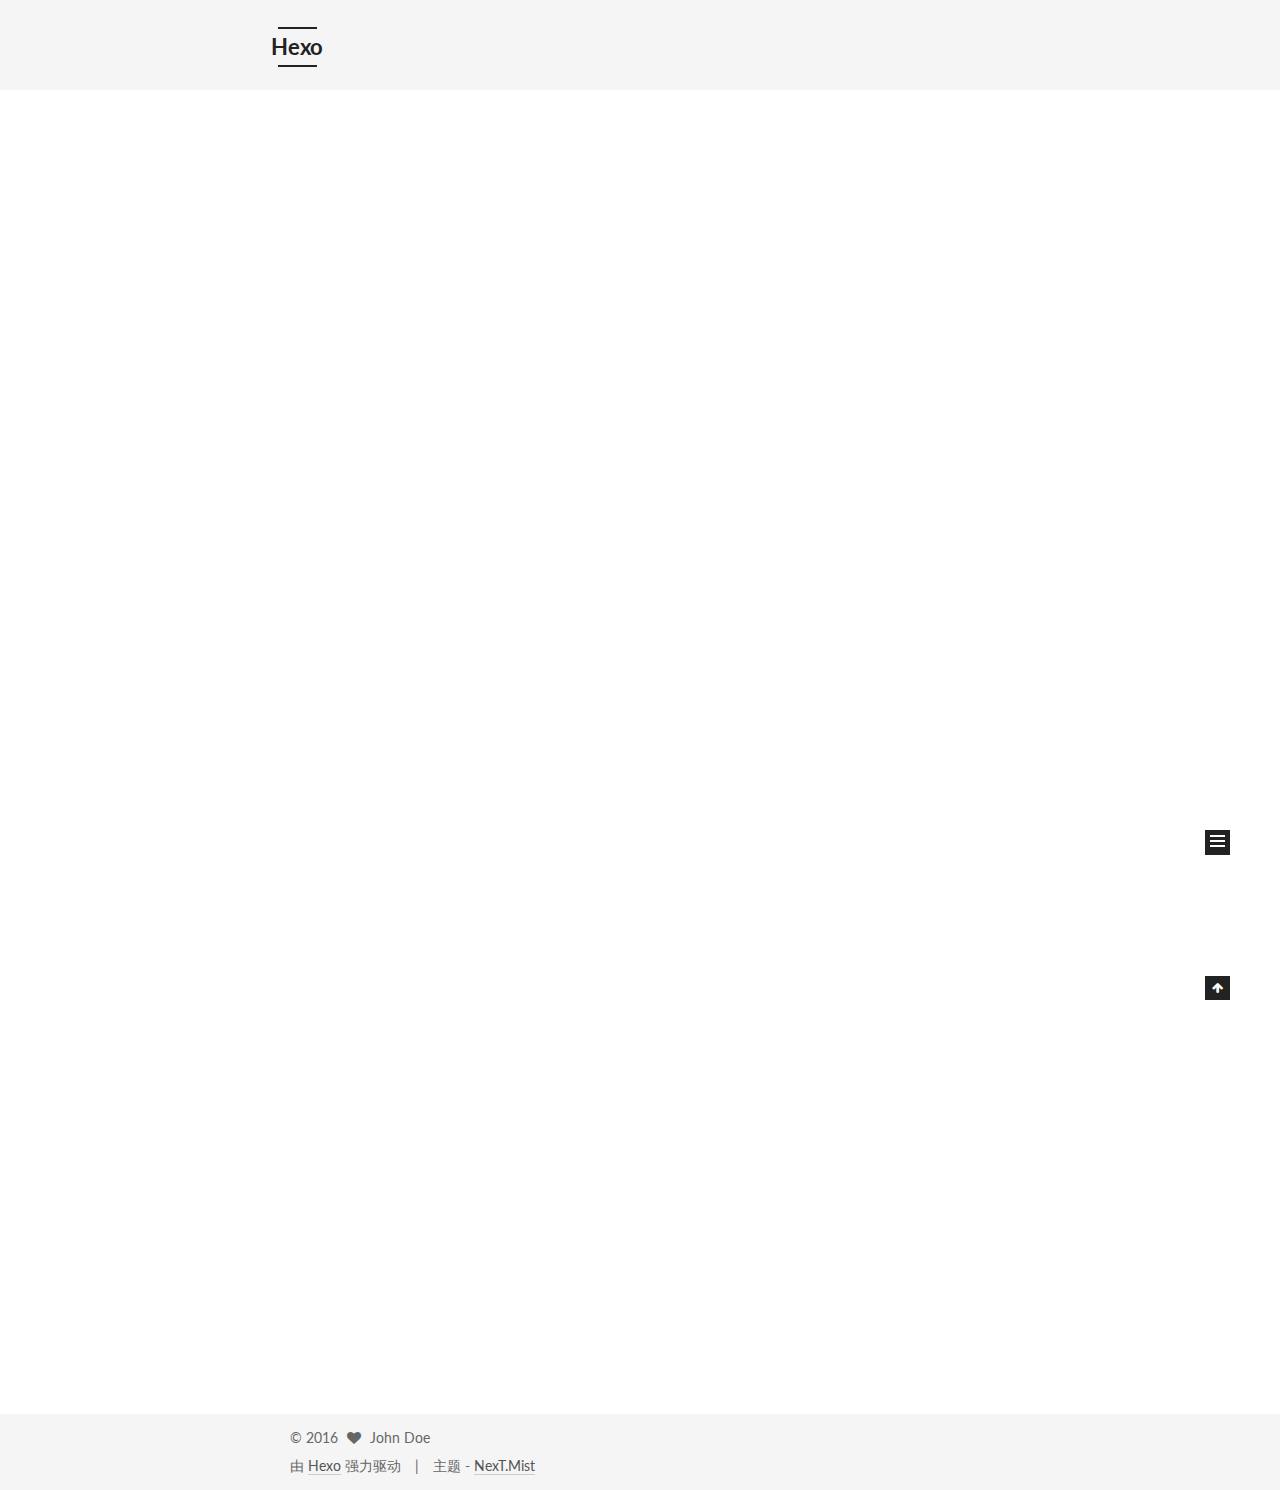
<file: index.html>
<!doctype html>



  


<html class="theme-next mist use-motion">
<head>
  <meta charset="UTF-8"/>
<meta http-equiv="X-UA-Compatible" content="IE=edge,chrome=1" />
<meta name="viewport" content="width=device-width, initial-scale=1, maximum-scale=1"/>



<meta http-equiv="Cache-Control" content="no-transform" />
<meta http-equiv="Cache-Control" content="no-siteapp" />












  
  
  <link href="/vendors/fancybox/source/jquery.fancybox.css?v=2.1.5" rel="stylesheet" type="text/css" />




  
  
  
  

  
    
    
  

  

  

  

  

  
    
    
    <link href="//fonts.googleapis.com/css?family=Lato:300,300italic,400,400italic,700,700italic&subset=latin,latin-ext" rel="stylesheet" type="text/css">
  






<link href="/vendors/font-awesome/css/font-awesome.min.css?v=4.4.0" rel="stylesheet" type="text/css" />

<link href="/css/main.css?v=5.0.1" rel="stylesheet" type="text/css" />


  <meta name="keywords" content="Hexo, NexT" />








  <link rel="shortcut icon" type="image/x-icon" href="/favicon.ico?v=5.0.1" />






<meta property="og:type" content="website">
<meta property="og:title" content="Hexo">
<meta property="og:url" content="http://yoursite.com/index.html">
<meta property="og:site_name" content="Hexo">
<meta name="twitter:card" content="summary">
<meta name="twitter:title" content="Hexo">



<script type="text/javascript" id="hexo.configuration">
  var NexT = window.NexT || {};
  var CONFIG = {
    scheme: 'Mist',
    sidebar: {"position":"left","display":"post"},
    fancybox: true,
    motion: true,
    duoshuo: {
      userId: 0,
      author: '博主'
    }
  };
</script>

  <title> Hexo </title>
</head>

<body itemscope itemtype="http://schema.org/WebPage" lang="zh-Hans">

  










  
  
    
  

  <div class="container one-collumn sidebar-position-left 
   page-home 
 ">
    <div class="headband"></div>

    <header id="header" class="header" itemscope itemtype="http://schema.org/WPHeader">
      <div class="header-inner"><div class="site-meta ">
  

  <div class="custom-logo-site-title">
    <a href="/"  class="brand" rel="start">
      <span class="logo-line-before"><i></i></span>
      <span class="site-title">Hexo</span>
      <span class="logo-line-after"><i></i></span>
    </a>
  </div>
  <p class="site-subtitle"></p>
</div>

<div class="site-nav-toggle">
  <button>
    <span class="btn-bar"></span>
    <span class="btn-bar"></span>
    <span class="btn-bar"></span>
  </button>
</div>

<nav class="site-nav">
  

  
    <ul id="menu" class="menu">
      
        
        <li class="menu-item menu-item-home">
          <a href="/" rel="section">
            
              <i class="menu-item-icon fa fa-fw fa-home"></i> <br />
            
            首页
          </a>
        </li>
      
        
        <li class="menu-item menu-item-archives">
          <a href="/archives" rel="section">
            
              <i class="menu-item-icon fa fa-fw fa-archive"></i> <br />
            
            归档
          </a>
        </li>
      
        
        <li class="menu-item menu-item-tags">
          <a href="/tags" rel="section">
            
              <i class="menu-item-icon fa fa-fw fa-tags"></i> <br />
            
            标签
          </a>
        </li>
      

      
    </ul>
  

  
</nav>

 </div>
    </header>

    <main id="main" class="main">
      <div class="main-inner">
        <div class="content-wrap">
          <div id="content" class="content">
            
  <section id="posts" class="posts-expand">
    
      

  
  

  
  
  

  <article class="post post-type-normal " itemscope itemtype="http://schema.org/Article">

    
      <header class="post-header">

        
        
          <h1 class="post-title" itemprop="name headline">
            
            
              
                
                <a class="post-title-link" href="/2016/12/06/My-New-Post/" itemprop="url">
                  My New Post
                </a>
              
            
          </h1>
        

        <div class="post-meta">
          <span class="post-time">
            <span class="post-meta-item-icon">
              <i class="fa fa-calendar-o"></i>
            </span>
            <span class="post-meta-item-text">发表于</span>
            <time itemprop="dateCreated" datetime="2016-12-06T21:46:26+08:00" content="2016-12-06">
              2016-12-06
            </time>
          </span>

          

          
            
          

          

          
          

          
        </div>
      </header>
    


    <div class="post-body" itemprop="articleBody">

      
      

      
        
          
            
          
        
      
    </div>

    <div>
      
    </div>

    <div>
      
    </div>

    <footer class="post-footer">
      

      

      
      
        <div class="post-eof"></div>
      
    </footer>
  </article>


    
      

  
  

  
  
  

  <article class="post post-type-normal " itemscope itemtype="http://schema.org/Article">

    
      <header class="post-header">

        
        
          <h1 class="post-title" itemprop="name headline">
            
            
              
                
                <a class="post-title-link" href="/2016/12/06/hello-world/" itemprop="url">
                  博客init  O(∩_∩)O哈哈~
                </a>
              
            
          </h1>
        

        <div class="post-meta">
          <span class="post-time">
            <span class="post-meta-item-icon">
              <i class="fa fa-calendar-o"></i>
            </span>
            <span class="post-meta-item-text">发表于</span>
            <time itemprop="dateCreated" datetime="2016-12-06T21:20:54+08:00" content="2016-12-06">
              2016-12-06
            </time>
          </span>

          

          
            
          

          

          
          

          
        </div>
      </header>
    


    <div class="post-body" itemprop="articleBody">

      
      

      
        
          
            <p>不错不错，今天把自己依赖于Github的博客给搞起来了！有点小激动~~  自身搭建博客采用的方式是被广泛使用的一种组合(nodejs + hexo + github)，用着还挺溜。终于可以愉快的写博客了，美美哒！！</p>
<h2 id="Quick-Start"><a href="#Quick-Start" class="headerlink" title="Quick Start"></a>Quick Start</h2><h3 id="Create-a-new-post"><a href="#Create-a-new-post" class="headerlink" title="Create a new post"></a>Create a new post</h3><figure class="highlight bash"><table><tr><td class="gutter"><pre><div class="line">1</div></pre></td><td class="code"><pre><div class="line">$ hexo new <span class="string">"My New Post"</span></div></pre></td></tr></table></figure>
<p>More info: <a href="https://hexo.io/docs/writing.html" target="_blank" rel="external">Writing</a></p>
<h3 id="Run-server"><a href="#Run-server" class="headerlink" title="Run server"></a>Run server</h3><figure class="highlight bash"><table><tr><td class="gutter"><pre><div class="line">1</div></pre></td><td class="code"><pre><div class="line">$ hexo server</div></pre></td></tr></table></figure>
<p>More info: <a href="https://hexo.io/docs/server.html" target="_blank" rel="external">Server</a></p>
<h3 id="Generate-static-files"><a href="#Generate-static-files" class="headerlink" title="Generate static files"></a>Generate static files</h3><figure class="highlight bash"><table><tr><td class="gutter"><pre><div class="line">1</div></pre></td><td class="code"><pre><div class="line">$ hexo generate</div></pre></td></tr></table></figure>
<p>More info: <a href="https://hexo.io/docs/generating.html" target="_blank" rel="external">Generating</a></p>
<h3 id="Deploy-to-remote-sites"><a href="#Deploy-to-remote-sites" class="headerlink" title="Deploy to remote sites"></a>Deploy to remote sites</h3><figure class="highlight bash"><table><tr><td class="gutter"><pre><div class="line">1</div></pre></td><td class="code"><pre><div class="line">$ hexo deploy</div></pre></td></tr></table></figure>
<p>More info: <a href="https://hexo.io/docs/deployment.html" target="_blank" rel="external">Deployment</a></p>

          
        
      
    </div>

    <div>
      
    </div>

    <div>
      
    </div>

    <footer class="post-footer">
      

      

      
      
        <div class="post-eof"></div>
      
    </footer>
  </article>


    
  </section>

  


          </div>
          


          

        </div>
        
          
  
  <div class="sidebar-toggle">
    <div class="sidebar-toggle-line-wrap">
      <span class="sidebar-toggle-line sidebar-toggle-line-first"></span>
      <span class="sidebar-toggle-line sidebar-toggle-line-middle"></span>
      <span class="sidebar-toggle-line sidebar-toggle-line-last"></span>
    </div>
  </div>

  <aside id="sidebar" class="sidebar">
    <div class="sidebar-inner">

      

      

      <section class="site-overview sidebar-panel  sidebar-panel-active ">
        <div class="site-author motion-element" itemprop="author" itemscope itemtype="http://schema.org/Person">
          <img class="site-author-image" itemprop="image"
               src="/images/avatar.gif"
               alt="John Doe" />
          <p class="site-author-name" itemprop="name">John Doe</p>
          <p class="site-description motion-element" itemprop="description"></p>
        </div>
        <nav class="site-state motion-element">
          <div class="site-state-item site-state-posts">
            <a href="/archives">
              <span class="site-state-item-count">2</span>
              <span class="site-state-item-name">日志</span>
            </a>
          </div>

          

          

        </nav>

        

        <div class="links-of-author motion-element">
          
        </div>

        
        

        
        

      </section>

      

    </div>
  </aside>


        
      </div>
    </main>

    <footer id="footer" class="footer">
      <div class="footer-inner">
        <div class="copyright" >
  
  &copy; 
  <span itemprop="copyrightYear">2016</span>
  <span class="with-love">
    <i class="fa fa-heart"></i>
  </span>
  <span class="author" itemprop="copyrightHolder">John Doe</span>
</div>

<div class="powered-by">
  由 <a class="theme-link" href="http://hexo.io">Hexo</a> 强力驱动
</div>

<div class="theme-info">
  主题 -
  <a class="theme-link" href="https://github.com/iissnan/hexo-theme-next">
    NexT.Mist
  </a>
</div>

        

        
      </div>
    </footer>

    <div class="back-to-top">
      <i class="fa fa-arrow-up"></i>
    </div>
  </div>

  

<script type="text/javascript">
  if (Object.prototype.toString.call(window.Promise) !== '[object Function]') {
    window.Promise = null;
  }
</script>









  



  
  <script type="text/javascript" src="/vendors/jquery/index.js?v=2.1.3"></script>

  
  <script type="text/javascript" src="/vendors/fastclick/lib/fastclick.min.js?v=1.0.6"></script>

  
  <script type="text/javascript" src="/vendors/jquery_lazyload/jquery.lazyload.js?v=1.9.7"></script>

  
  <script type="text/javascript" src="/vendors/velocity/velocity.min.js?v=1.2.1"></script>

  
  <script type="text/javascript" src="/vendors/velocity/velocity.ui.min.js?v=1.2.1"></script>

  
  <script type="text/javascript" src="/vendors/fancybox/source/jquery.fancybox.pack.js?v=2.1.5"></script>


  


  <script type="text/javascript" src="/js/src/utils.js?v=5.0.1"></script>

  <script type="text/javascript" src="/js/src/motion.js?v=5.0.1"></script>



  
  

  

  


  <script type="text/javascript" src="/js/src/bootstrap.js?v=5.0.1"></script>



  



  



  
  
  

  

  

</body>
</html>
</file>
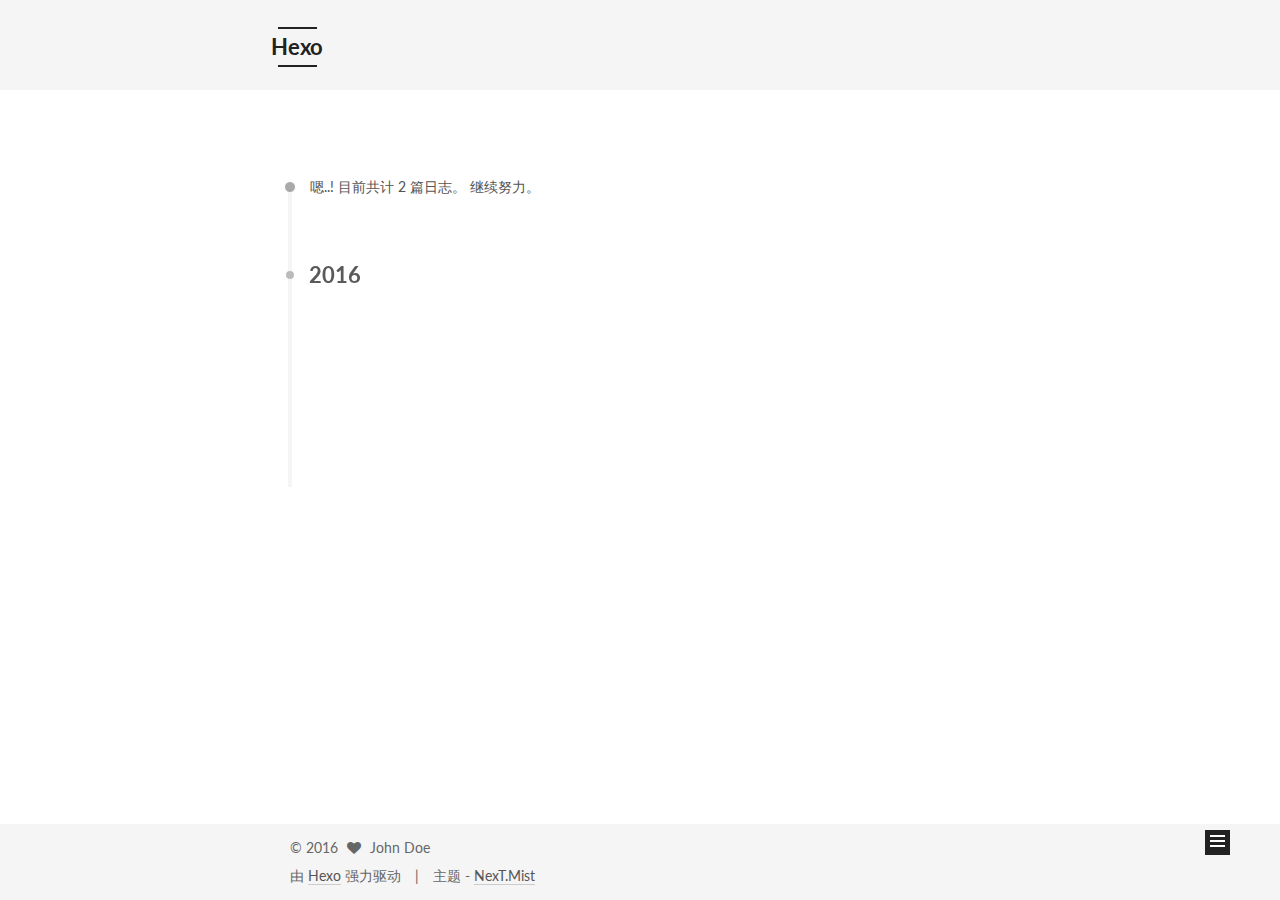
<file: archives/index.html>
<!doctype html>



  


<html class="theme-next mist use-motion">
<head>
  <meta charset="UTF-8"/>
<meta http-equiv="X-UA-Compatible" content="IE=edge,chrome=1" />
<meta name="viewport" content="width=device-width, initial-scale=1, maximum-scale=1"/>



<meta http-equiv="Cache-Control" content="no-transform" />
<meta http-equiv="Cache-Control" content="no-siteapp" />












  
  
  <link href="/vendors/fancybox/source/jquery.fancybox.css?v=2.1.5" rel="stylesheet" type="text/css" />




  
  
  
  

  
    
    
  

  

  

  

  

  
    
    
    <link href="//fonts.googleapis.com/css?family=Lato:300,300italic,400,400italic,700,700italic&subset=latin,latin-ext" rel="stylesheet" type="text/css">
  






<link href="/vendors/font-awesome/css/font-awesome.min.css?v=4.4.0" rel="stylesheet" type="text/css" />

<link href="/css/main.css?v=5.0.1" rel="stylesheet" type="text/css" />


  <meta name="keywords" content="Hexo, NexT" />








  <link rel="shortcut icon" type="image/x-icon" href="/favicon.ico?v=5.0.1" />






<meta property="og:type" content="website">
<meta property="og:title" content="Hexo">
<meta property="og:url" content="http://yoursite.com/archives/index.html">
<meta property="og:site_name" content="Hexo">
<meta name="twitter:card" content="summary">
<meta name="twitter:title" content="Hexo">



<script type="text/javascript" id="hexo.configuration">
  var NexT = window.NexT || {};
  var CONFIG = {
    scheme: 'Mist',
    sidebar: {"position":"left","display":"post"},
    fancybox: true,
    motion: true,
    duoshuo: {
      userId: 0,
      author: '博主'
    }
  };
</script>

  <title> 归档 | Hexo </title>
</head>

<body itemscope itemtype="http://schema.org/WebPage" lang="zh-Hans">

  










  
  
    
  

  <div class="container one-collumn sidebar-position-left  page-archive  ">
    <div class="headband"></div>

    <header id="header" class="header" itemscope itemtype="http://schema.org/WPHeader">
      <div class="header-inner"><div class="site-meta ">
  

  <div class="custom-logo-site-title">
    <a href="/"  class="brand" rel="start">
      <span class="logo-line-before"><i></i></span>
      <span class="site-title">Hexo</span>
      <span class="logo-line-after"><i></i></span>
    </a>
  </div>
  <p class="site-subtitle"></p>
</div>

<div class="site-nav-toggle">
  <button>
    <span class="btn-bar"></span>
    <span class="btn-bar"></span>
    <span class="btn-bar"></span>
  </button>
</div>

<nav class="site-nav">
  

  
    <ul id="menu" class="menu">
      
        
        <li class="menu-item menu-item-home">
          <a href="/" rel="section">
            
              <i class="menu-item-icon fa fa-fw fa-home"></i> <br />
            
            首页
          </a>
        </li>
      
        
        <li class="menu-item menu-item-archives">
          <a href="/archives" rel="section">
            
              <i class="menu-item-icon fa fa-fw fa-archive"></i> <br />
            
            归档
          </a>
        </li>
      
        
        <li class="menu-item menu-item-tags">
          <a href="/tags" rel="section">
            
              <i class="menu-item-icon fa fa-fw fa-tags"></i> <br />
            
            标签
          </a>
        </li>
      

      
    </ul>
  

  
</nav>

 </div>
    </header>

    <main id="main" class="main">
      <div class="main-inner">
        <div class="content-wrap">
          <div id="content" class="content">
            

  <section id="posts" class="posts-collapse">
    <span class="archive-move-on"></span>

    <span class="archive-page-counter">
      
      
      
        
      
      嗯..! 目前共计 2 篇日志。 继续努力。
    </span>

    

      
      
      

      
        
        <div class="collection-title">
          <h2 class="archive-year motion-element" id="archive-year-2016">2016</h2>
        </div>
      
      

      

  <article class="post post-type-normal" itemscope itemtype="http://schema.org/Article">
    <header class="post-header">

      <h1 class="post-title">
        
            <a class="post-title-link" href="/2016/12/06/My-New-Post/" itemprop="url">
              
                <span itemprop="name">My New Post</span>
              
            </a>
        
      </h1>

      <div class="post-meta">
        <time class="post-time" itemprop="dateCreated"
              datetime="2016-12-06T21:46:26+08:00"
              content="2016-12-06" >
          12-06
        </time>
      </div>

    </header>
  </article>



    

      
      
      

      
      

      

  <article class="post post-type-normal" itemscope itemtype="http://schema.org/Article">
    <header class="post-header">

      <h1 class="post-title">
        
            <a class="post-title-link" href="/2016/12/06/hello-world/" itemprop="url">
              
                <span itemprop="name">博客init  O(∩_∩)O哈哈~</span>
              
            </a>
        
      </h1>

      <div class="post-meta">
        <time class="post-time" itemprop="dateCreated"
              datetime="2016-12-06T21:20:54+08:00"
              content="2016-12-06" >
          12-06
        </time>
      </div>

    </header>
  </article>



    

  </section>

  



          </div>
          


          

        </div>
        
          
  
  <div class="sidebar-toggle">
    <div class="sidebar-toggle-line-wrap">
      <span class="sidebar-toggle-line sidebar-toggle-line-first"></span>
      <span class="sidebar-toggle-line sidebar-toggle-line-middle"></span>
      <span class="sidebar-toggle-line sidebar-toggle-line-last"></span>
    </div>
  </div>

  <aside id="sidebar" class="sidebar">
    <div class="sidebar-inner">

      

      

      <section class="site-overview sidebar-panel  sidebar-panel-active ">
        <div class="site-author motion-element" itemprop="author" itemscope itemtype="http://schema.org/Person">
          <img class="site-author-image" itemprop="image"
               src="/images/avatar.gif"
               alt="John Doe" />
          <p class="site-author-name" itemprop="name">John Doe</p>
          <p class="site-description motion-element" itemprop="description"></p>
        </div>
        <nav class="site-state motion-element">
          <div class="site-state-item site-state-posts">
            <a href="/archives">
              <span class="site-state-item-count">2</span>
              <span class="site-state-item-name">日志</span>
            </a>
          </div>

          

          

        </nav>

        

        <div class="links-of-author motion-element">
          
        </div>

        
        

        
        

      </section>

      

    </div>
  </aside>


        
      </div>
    </main>

    <footer id="footer" class="footer">
      <div class="footer-inner">
        <div class="copyright" >
  
  &copy; 
  <span itemprop="copyrightYear">2016</span>
  <span class="with-love">
    <i class="fa fa-heart"></i>
  </span>
  <span class="author" itemprop="copyrightHolder">John Doe</span>
</div>

<div class="powered-by">
  由 <a class="theme-link" href="http://hexo.io">Hexo</a> 强力驱动
</div>

<div class="theme-info">
  主题 -
  <a class="theme-link" href="https://github.com/iissnan/hexo-theme-next">
    NexT.Mist
  </a>
</div>

        

        
      </div>
    </footer>

    <div class="back-to-top">
      <i class="fa fa-arrow-up"></i>
    </div>
  </div>

  

<script type="text/javascript">
  if (Object.prototype.toString.call(window.Promise) !== '[object Function]') {
    window.Promise = null;
  }
</script>









  



  
  <script type="text/javascript" src="/vendors/jquery/index.js?v=2.1.3"></script>

  
  <script type="text/javascript" src="/vendors/fastclick/lib/fastclick.min.js?v=1.0.6"></script>

  
  <script type="text/javascript" src="/vendors/jquery_lazyload/jquery.lazyload.js?v=1.9.7"></script>

  
  <script type="text/javascript" src="/vendors/velocity/velocity.min.js?v=1.2.1"></script>

  
  <script type="text/javascript" src="/vendors/velocity/velocity.ui.min.js?v=1.2.1"></script>

  
  <script type="text/javascript" src="/vendors/fancybox/source/jquery.fancybox.pack.js?v=2.1.5"></script>


  


  <script type="text/javascript" src="/js/src/utils.js?v=5.0.1"></script>

  <script type="text/javascript" src="/js/src/motion.js?v=5.0.1"></script>



  
  

  
  
    <script type="text/javascript" id="motion.page.archive">
      $('.archive-year').velocity('transition.slideLeftIn');
    </script>
  


  


  <script type="text/javascript" src="/js/src/bootstrap.js?v=5.0.1"></script>



  



  



  
  
  

  

  

</body>
</html>
</file>
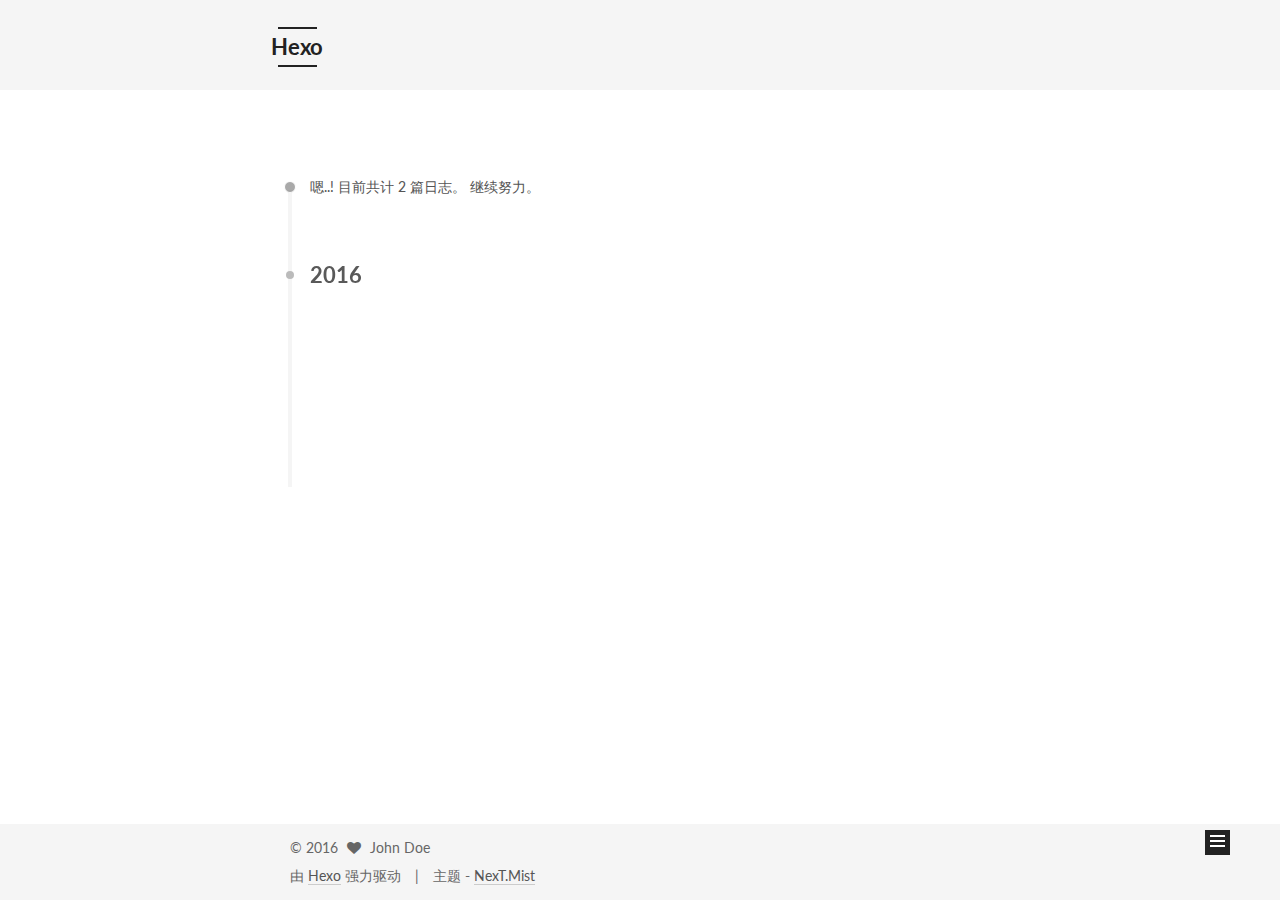
<file: archives/2016/index.html>
<!doctype html>



  


<html class="theme-next mist use-motion">
<head>
  <meta charset="UTF-8"/>
<meta http-equiv="X-UA-Compatible" content="IE=edge,chrome=1" />
<meta name="viewport" content="width=device-width, initial-scale=1, maximum-scale=1"/>



<meta http-equiv="Cache-Control" content="no-transform" />
<meta http-equiv="Cache-Control" content="no-siteapp" />












  
  
  <link href="/vendors/fancybox/source/jquery.fancybox.css?v=2.1.5" rel="stylesheet" type="text/css" />




  
  
  
  

  
    
    
  

  

  

  

  

  
    
    
    <link href="//fonts.googleapis.com/css?family=Lato:300,300italic,400,400italic,700,700italic&subset=latin,latin-ext" rel="stylesheet" type="text/css">
  






<link href="/vendors/font-awesome/css/font-awesome.min.css?v=4.4.0" rel="stylesheet" type="text/css" />

<link href="/css/main.css?v=5.0.1" rel="stylesheet" type="text/css" />


  <meta name="keywords" content="Hexo, NexT" />








  <link rel="shortcut icon" type="image/x-icon" href="/favicon.ico?v=5.0.1" />






<meta property="og:type" content="website">
<meta property="og:title" content="Hexo">
<meta property="og:url" content="http://yoursite.com/archives/2016/index.html">
<meta property="og:site_name" content="Hexo">
<meta name="twitter:card" content="summary">
<meta name="twitter:title" content="Hexo">



<script type="text/javascript" id="hexo.configuration">
  var NexT = window.NexT || {};
  var CONFIG = {
    scheme: 'Mist',
    sidebar: {"position":"left","display":"post"},
    fancybox: true,
    motion: true,
    duoshuo: {
      userId: 0,
      author: '博主'
    }
  };
</script>

  <title> 归档 | Hexo </title>
</head>

<body itemscope itemtype="http://schema.org/WebPage" lang="zh-Hans">

  










  
  
    
  

  <div class="container one-collumn sidebar-position-left  page-archive  ">
    <div class="headband"></div>

    <header id="header" class="header" itemscope itemtype="http://schema.org/WPHeader">
      <div class="header-inner"><div class="site-meta ">
  

  <div class="custom-logo-site-title">
    <a href="/"  class="brand" rel="start">
      <span class="logo-line-before"><i></i></span>
      <span class="site-title">Hexo</span>
      <span class="logo-line-after"><i></i></span>
    </a>
  </div>
  <p class="site-subtitle"></p>
</div>

<div class="site-nav-toggle">
  <button>
    <span class="btn-bar"></span>
    <span class="btn-bar"></span>
    <span class="btn-bar"></span>
  </button>
</div>

<nav class="site-nav">
  

  
    <ul id="menu" class="menu">
      
        
        <li class="menu-item menu-item-home">
          <a href="/" rel="section">
            
              <i class="menu-item-icon fa fa-fw fa-home"></i> <br />
            
            首页
          </a>
        </li>
      
        
        <li class="menu-item menu-item-archives">
          <a href="/archives" rel="section">
            
              <i class="menu-item-icon fa fa-fw fa-archive"></i> <br />
            
            归档
          </a>
        </li>
      
        
        <li class="menu-item menu-item-tags">
          <a href="/tags" rel="section">
            
              <i class="menu-item-icon fa fa-fw fa-tags"></i> <br />
            
            标签
          </a>
        </li>
      

      
    </ul>
  

  
</nav>

 </div>
    </header>

    <main id="main" class="main">
      <div class="main-inner">
        <div class="content-wrap">
          <div id="content" class="content">
            

  <section id="posts" class="posts-collapse">
    <span class="archive-move-on"></span>

    <span class="archive-page-counter">
      
      
      
        
      
      嗯..! 目前共计 2 篇日志。 继续努力。
    </span>

    

      
      
      

      
        
        <div class="collection-title">
          <h2 class="archive-year motion-element" id="archive-year-2016">2016</h2>
        </div>
      
      

      

  <article class="post post-type-normal" itemscope itemtype="http://schema.org/Article">
    <header class="post-header">

      <h1 class="post-title">
        
            <a class="post-title-link" href="/2016/12/06/My-New-Post/" itemprop="url">
              
                <span itemprop="name">My New Post</span>
              
            </a>
        
      </h1>

      <div class="post-meta">
        <time class="post-time" itemprop="dateCreated"
              datetime="2016-12-06T21:46:26+08:00"
              content="2016-12-06" >
          12-06
        </time>
      </div>

    </header>
  </article>



    

      
      
      

      
      

      

  <article class="post post-type-normal" itemscope itemtype="http://schema.org/Article">
    <header class="post-header">

      <h1 class="post-title">
        
            <a class="post-title-link" href="/2016/12/06/hello-world/" itemprop="url">
              
                <span itemprop="name">博客init  O(∩_∩)O哈哈~</span>
              
            </a>
        
      </h1>

      <div class="post-meta">
        <time class="post-time" itemprop="dateCreated"
              datetime="2016-12-06T21:20:54+08:00"
              content="2016-12-06" >
          12-06
        </time>
      </div>

    </header>
  </article>



    

  </section>

  



          </div>
          


          

        </div>
        
          
  
  <div class="sidebar-toggle">
    <div class="sidebar-toggle-line-wrap">
      <span class="sidebar-toggle-line sidebar-toggle-line-first"></span>
      <span class="sidebar-toggle-line sidebar-toggle-line-middle"></span>
      <span class="sidebar-toggle-line sidebar-toggle-line-last"></span>
    </div>
  </div>

  <aside id="sidebar" class="sidebar">
    <div class="sidebar-inner">

      

      

      <section class="site-overview sidebar-panel  sidebar-panel-active ">
        <div class="site-author motion-element" itemprop="author" itemscope itemtype="http://schema.org/Person">
          <img class="site-author-image" itemprop="image"
               src="/images/avatar.gif"
               alt="John Doe" />
          <p class="site-author-name" itemprop="name">John Doe</p>
          <p class="site-description motion-element" itemprop="description"></p>
        </div>
        <nav class="site-state motion-element">
          <div class="site-state-item site-state-posts">
            <a href="/archives">
              <span class="site-state-item-count">2</span>
              <span class="site-state-item-name">日志</span>
            </a>
          </div>

          

          

        </nav>

        

        <div class="links-of-author motion-element">
          
        </div>

        
        

        
        

      </section>

      

    </div>
  </aside>


        
      </div>
    </main>

    <footer id="footer" class="footer">
      <div class="footer-inner">
        <div class="copyright" >
  
  &copy; 
  <span itemprop="copyrightYear">2016</span>
  <span class="with-love">
    <i class="fa fa-heart"></i>
  </span>
  <span class="author" itemprop="copyrightHolder">John Doe</span>
</div>

<div class="powered-by">
  由 <a class="theme-link" href="http://hexo.io">Hexo</a> 强力驱动
</div>

<div class="theme-info">
  主题 -
  <a class="theme-link" href="https://github.com/iissnan/hexo-theme-next">
    NexT.Mist
  </a>
</div>

        

        
      </div>
    </footer>

    <div class="back-to-top">
      <i class="fa fa-arrow-up"></i>
    </div>
  </div>

  

<script type="text/javascript">
  if (Object.prototype.toString.call(window.Promise) !== '[object Function]') {
    window.Promise = null;
  }
</script>









  



  
  <script type="text/javascript" src="/vendors/jquery/index.js?v=2.1.3"></script>

  
  <script type="text/javascript" src="/vendors/fastclick/lib/fastclick.min.js?v=1.0.6"></script>

  
  <script type="text/javascript" src="/vendors/jquery_lazyload/jquery.lazyload.js?v=1.9.7"></script>

  
  <script type="text/javascript" src="/vendors/velocity/velocity.min.js?v=1.2.1"></script>

  
  <script type="text/javascript" src="/vendors/velocity/velocity.ui.min.js?v=1.2.1"></script>

  
  <script type="text/javascript" src="/vendors/fancybox/source/jquery.fancybox.pack.js?v=2.1.5"></script>


  


  <script type="text/javascript" src="/js/src/utils.js?v=5.0.1"></script>

  <script type="text/javascript" src="/js/src/motion.js?v=5.0.1"></script>



  
  

  
  
    <script type="text/javascript" id="motion.page.archive">
      $('.archive-year').velocity('transition.slideLeftIn');
    </script>
  


  


  <script type="text/javascript" src="/js/src/bootstrap.js?v=5.0.1"></script>



  



  



  
  
  

  

  

</body>
</html>
</file>
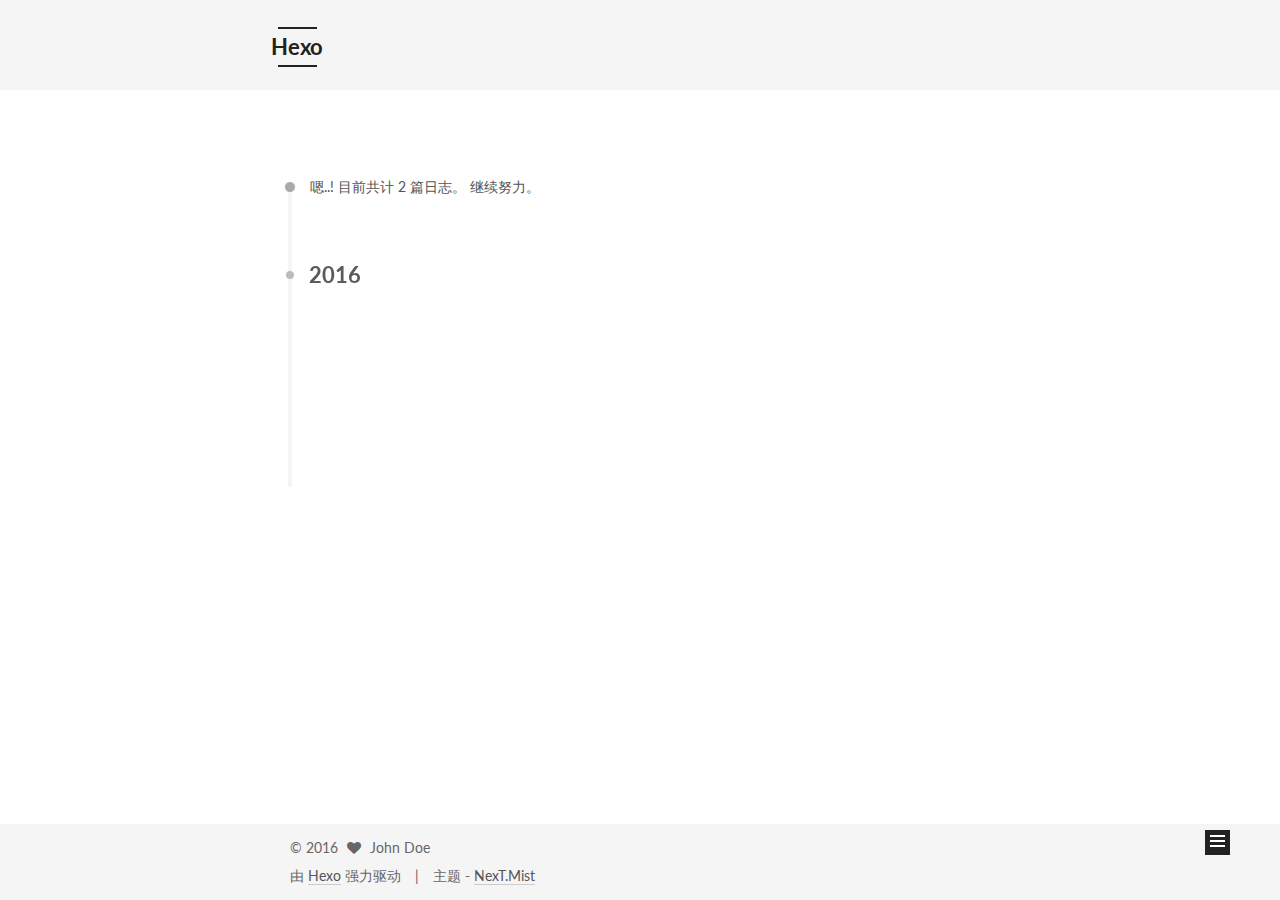
<file: archives/2016/12/index.html>
<!doctype html>



  


<html class="theme-next mist use-motion">
<head>
  <meta charset="UTF-8"/>
<meta http-equiv="X-UA-Compatible" content="IE=edge,chrome=1" />
<meta name="viewport" content="width=device-width, initial-scale=1, maximum-scale=1"/>



<meta http-equiv="Cache-Control" content="no-transform" />
<meta http-equiv="Cache-Control" content="no-siteapp" />












  
  
  <link href="/vendors/fancybox/source/jquery.fancybox.css?v=2.1.5" rel="stylesheet" type="text/css" />




  
  
  
  

  
    
    
  

  

  

  

  

  
    
    
    <link href="//fonts.googleapis.com/css?family=Lato:300,300italic,400,400italic,700,700italic&subset=latin,latin-ext" rel="stylesheet" type="text/css">
  






<link href="/vendors/font-awesome/css/font-awesome.min.css?v=4.4.0" rel="stylesheet" type="text/css" />

<link href="/css/main.css?v=5.0.1" rel="stylesheet" type="text/css" />


  <meta name="keywords" content="Hexo, NexT" />








  <link rel="shortcut icon" type="image/x-icon" href="/favicon.ico?v=5.0.1" />






<meta property="og:type" content="website">
<meta property="og:title" content="Hexo">
<meta property="og:url" content="http://yoursite.com/archives/2016/12/index.html">
<meta property="og:site_name" content="Hexo">
<meta name="twitter:card" content="summary">
<meta name="twitter:title" content="Hexo">



<script type="text/javascript" id="hexo.configuration">
  var NexT = window.NexT || {};
  var CONFIG = {
    scheme: 'Mist',
    sidebar: {"position":"left","display":"post"},
    fancybox: true,
    motion: true,
    duoshuo: {
      userId: 0,
      author: '博主'
    }
  };
</script>

  <title> 归档 | Hexo </title>
</head>

<body itemscope itemtype="http://schema.org/WebPage" lang="zh-Hans">

  










  
  
    
  

  <div class="container one-collumn sidebar-position-left  page-archive  ">
    <div class="headband"></div>

    <header id="header" class="header" itemscope itemtype="http://schema.org/WPHeader">
      <div class="header-inner"><div class="site-meta ">
  

  <div class="custom-logo-site-title">
    <a href="/"  class="brand" rel="start">
      <span class="logo-line-before"><i></i></span>
      <span class="site-title">Hexo</span>
      <span class="logo-line-after"><i></i></span>
    </a>
  </div>
  <p class="site-subtitle"></p>
</div>

<div class="site-nav-toggle">
  <button>
    <span class="btn-bar"></span>
    <span class="btn-bar"></span>
    <span class="btn-bar"></span>
  </button>
</div>

<nav class="site-nav">
  

  
    <ul id="menu" class="menu">
      
        
        <li class="menu-item menu-item-home">
          <a href="/" rel="section">
            
              <i class="menu-item-icon fa fa-fw fa-home"></i> <br />
            
            首页
          </a>
        </li>
      
        
        <li class="menu-item menu-item-archives">
          <a href="/archives" rel="section">
            
              <i class="menu-item-icon fa fa-fw fa-archive"></i> <br />
            
            归档
          </a>
        </li>
      
        
        <li class="menu-item menu-item-tags">
          <a href="/tags" rel="section">
            
              <i class="menu-item-icon fa fa-fw fa-tags"></i> <br />
            
            标签
          </a>
        </li>
      

      
    </ul>
  

  
</nav>

 </div>
    </header>

    <main id="main" class="main">
      <div class="main-inner">
        <div class="content-wrap">
          <div id="content" class="content">
            

  <section id="posts" class="posts-collapse">
    <span class="archive-move-on"></span>

    <span class="archive-page-counter">
      
      
      
        
      
      嗯..! 目前共计 2 篇日志。 继续努力。
    </span>

    

      
      
      

      
        
        <div class="collection-title">
          <h2 class="archive-year motion-element" id="archive-year-2016">2016</h2>
        </div>
      
      

      

  <article class="post post-type-normal" itemscope itemtype="http://schema.org/Article">
    <header class="post-header">

      <h1 class="post-title">
        
            <a class="post-title-link" href="/2016/12/06/My-New-Post/" itemprop="url">
              
                <span itemprop="name">My New Post</span>
              
            </a>
        
      </h1>

      <div class="post-meta">
        <time class="post-time" itemprop="dateCreated"
              datetime="2016-12-06T21:46:26+08:00"
              content="2016-12-06" >
          12-06
        </time>
      </div>

    </header>
  </article>



    

      
      
      

      
      

      

  <article class="post post-type-normal" itemscope itemtype="http://schema.org/Article">
    <header class="post-header">

      <h1 class="post-title">
        
            <a class="post-title-link" href="/2016/12/06/hello-world/" itemprop="url">
              
                <span itemprop="name">博客init  O(∩_∩)O哈哈~</span>
              
            </a>
        
      </h1>

      <div class="post-meta">
        <time class="post-time" itemprop="dateCreated"
              datetime="2016-12-06T21:20:54+08:00"
              content="2016-12-06" >
          12-06
        </time>
      </div>

    </header>
  </article>



    

  </section>

  



          </div>
          


          

        </div>
        
          
  
  <div class="sidebar-toggle">
    <div class="sidebar-toggle-line-wrap">
      <span class="sidebar-toggle-line sidebar-toggle-line-first"></span>
      <span class="sidebar-toggle-line sidebar-toggle-line-middle"></span>
      <span class="sidebar-toggle-line sidebar-toggle-line-last"></span>
    </div>
  </div>

  <aside id="sidebar" class="sidebar">
    <div class="sidebar-inner">

      

      

      <section class="site-overview sidebar-panel  sidebar-panel-active ">
        <div class="site-author motion-element" itemprop="author" itemscope itemtype="http://schema.org/Person">
          <img class="site-author-image" itemprop="image"
               src="/images/avatar.gif"
               alt="John Doe" />
          <p class="site-author-name" itemprop="name">John Doe</p>
          <p class="site-description motion-element" itemprop="description"></p>
        </div>
        <nav class="site-state motion-element">
          <div class="site-state-item site-state-posts">
            <a href="/archives">
              <span class="site-state-item-count">2</span>
              <span class="site-state-item-name">日志</span>
            </a>
          </div>

          

          

        </nav>

        

        <div class="links-of-author motion-element">
          
        </div>

        
        

        
        

      </section>

      

    </div>
  </aside>


        
      </div>
    </main>

    <footer id="footer" class="footer">
      <div class="footer-inner">
        <div class="copyright" >
  
  &copy; 
  <span itemprop="copyrightYear">2016</span>
  <span class="with-love">
    <i class="fa fa-heart"></i>
  </span>
  <span class="author" itemprop="copyrightHolder">John Doe</span>
</div>

<div class="powered-by">
  由 <a class="theme-link" href="http://hexo.io">Hexo</a> 强力驱动
</div>

<div class="theme-info">
  主题 -
  <a class="theme-link" href="https://github.com/iissnan/hexo-theme-next">
    NexT.Mist
  </a>
</div>

        

        
      </div>
    </footer>

    <div class="back-to-top">
      <i class="fa fa-arrow-up"></i>
    </div>
  </div>

  

<script type="text/javascript">
  if (Object.prototype.toString.call(window.Promise) !== '[object Function]') {
    window.Promise = null;
  }
</script>









  



  
  <script type="text/javascript" src="/vendors/jquery/index.js?v=2.1.3"></script>

  
  <script type="text/javascript" src="/vendors/fastclick/lib/fastclick.min.js?v=1.0.6"></script>

  
  <script type="text/javascript" src="/vendors/jquery_lazyload/jquery.lazyload.js?v=1.9.7"></script>

  
  <script type="text/javascript" src="/vendors/velocity/velocity.min.js?v=1.2.1"></script>

  
  <script type="text/javascript" src="/vendors/velocity/velocity.ui.min.js?v=1.2.1"></script>

  
  <script type="text/javascript" src="/vendors/fancybox/source/jquery.fancybox.pack.js?v=2.1.5"></script>


  


  <script type="text/javascript" src="/js/src/utils.js?v=5.0.1"></script>

  <script type="text/javascript" src="/js/src/motion.js?v=5.0.1"></script>



  
  

  
  
    <script type="text/javascript" id="motion.page.archive">
      $('.archive-year').velocity('transition.slideLeftIn');
    </script>
  


  


  <script type="text/javascript" src="/js/src/bootstrap.js?v=5.0.1"></script>



  



  



  
  
  

  

  

</body>
</html>
</file>
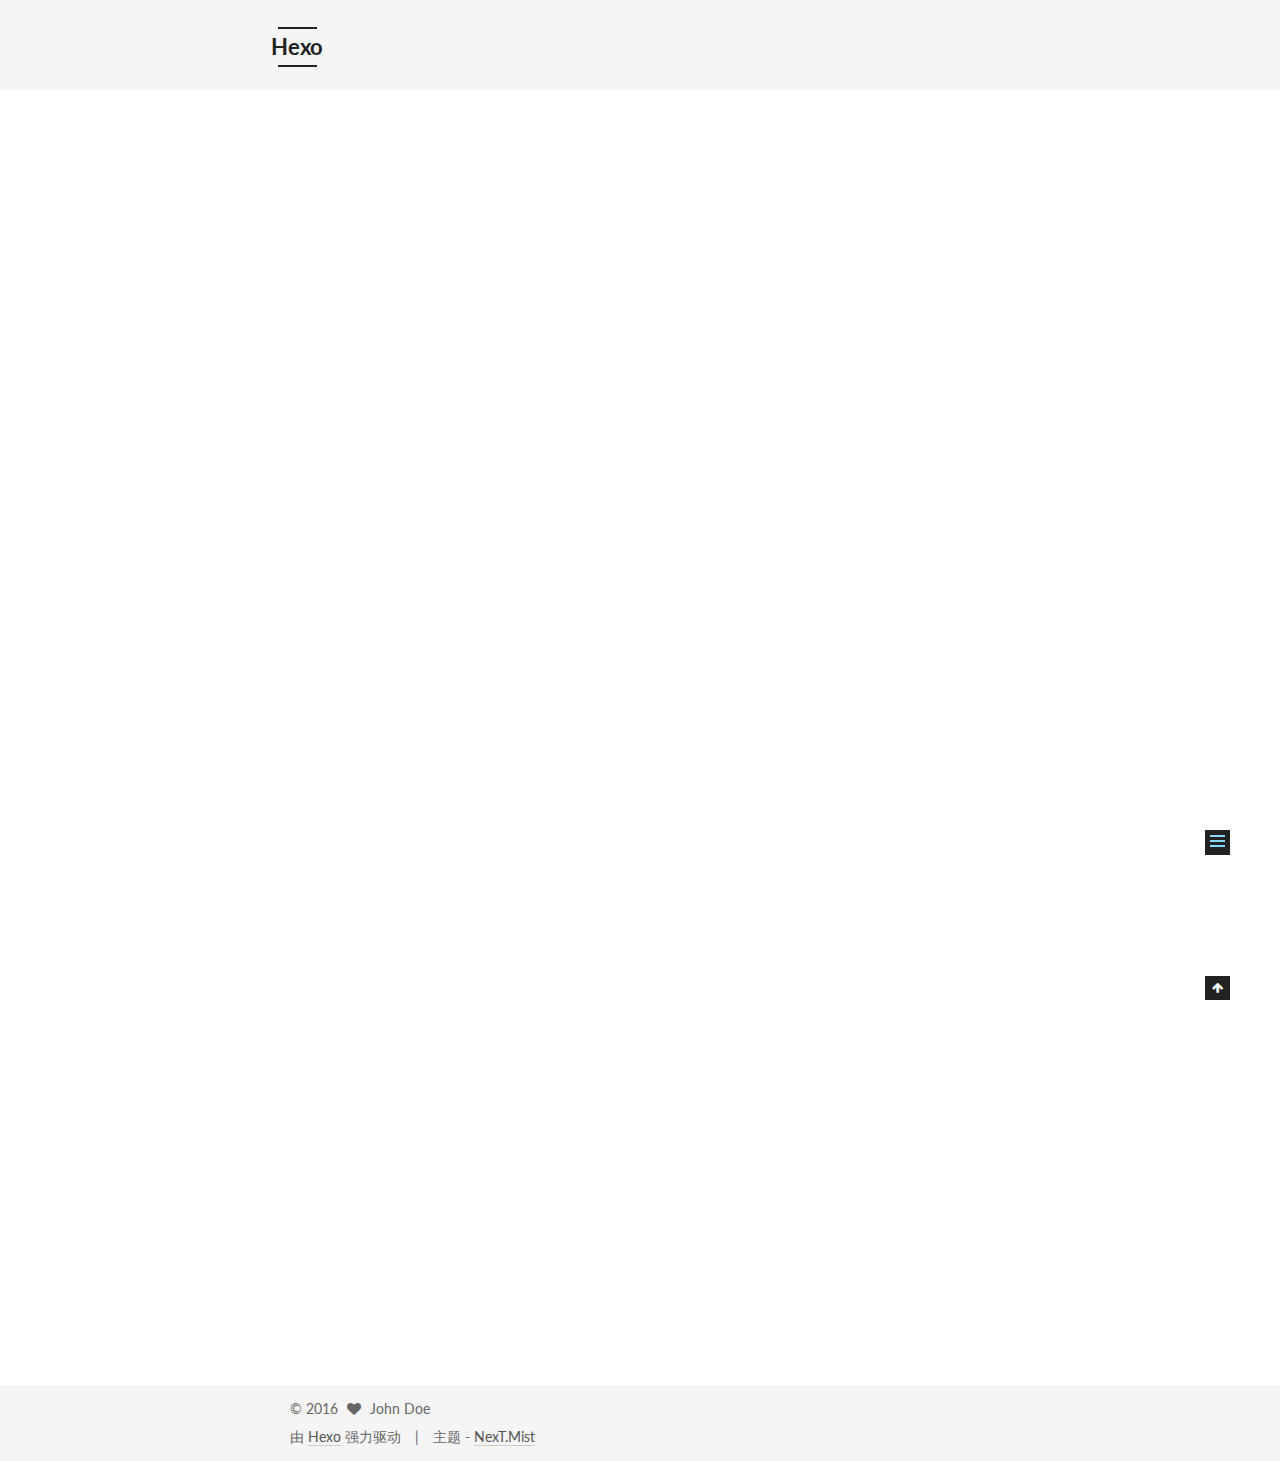
<file: 2016/12/06/hello-world/index.html>
<!doctype html>



  


<html class="theme-next mist use-motion">
<head>
  <meta charset="UTF-8"/>
<meta http-equiv="X-UA-Compatible" content="IE=edge,chrome=1" />
<meta name="viewport" content="width=device-width, initial-scale=1, maximum-scale=1"/>



<meta http-equiv="Cache-Control" content="no-transform" />
<meta http-equiv="Cache-Control" content="no-siteapp" />












  
  
  <link href="/vendors/fancybox/source/jquery.fancybox.css?v=2.1.5" rel="stylesheet" type="text/css" />




  
  
  
  

  
    
    
  

  

  

  

  

  
    
    
    <link href="//fonts.googleapis.com/css?family=Lato:300,300italic,400,400italic,700,700italic&subset=latin,latin-ext" rel="stylesheet" type="text/css">
  






<link href="/vendors/font-awesome/css/font-awesome.min.css?v=4.4.0" rel="stylesheet" type="text/css" />

<link href="/css/main.css?v=5.0.1" rel="stylesheet" type="text/css" />


  <meta name="keywords" content="Hexo, NexT" />








  <link rel="shortcut icon" type="image/x-icon" href="/favicon.ico?v=5.0.1" />






<meta name="description" content="不错不错，今天把自己依赖于Github的博客给搞起来了！有点小激动~~  自身搭建博客采用的方式是被广泛使用的一种组合(nodejs + hexo + github)，用着还挺溜。终于可以愉快的写博客了，美美哒！！
Quick StartCreate a new post1$ hexo new &quot;My New Post&quot;
More info: Writing
Run server1$ hexo s">
<meta property="og:type" content="article">
<meta property="og:title" content="博客init  O(∩_∩)O哈哈~">
<meta property="og:url" content="http://yoursite.com/2016/12/06/hello-world/index.html">
<meta property="og:site_name" content="Hexo">
<meta property="og:description" content="不错不错，今天把自己依赖于Github的博客给搞起来了！有点小激动~~  自身搭建博客采用的方式是被广泛使用的一种组合(nodejs + hexo + github)，用着还挺溜。终于可以愉快的写博客了，美美哒！！
Quick StartCreate a new post1$ hexo new &quot;My New Post&quot;
More info: Writing
Run server1$ hexo s">
<meta property="og:updated_time" content="2016-12-06T16:49:32.666Z">
<meta name="twitter:card" content="summary">
<meta name="twitter:title" content="博客init  O(∩_∩)O哈哈~">
<meta name="twitter:description" content="不错不错，今天把自己依赖于Github的博客给搞起来了！有点小激动~~  自身搭建博客采用的方式是被广泛使用的一种组合(nodejs + hexo + github)，用着还挺溜。终于可以愉快的写博客了，美美哒！！
Quick StartCreate a new post1$ hexo new &quot;My New Post&quot;
More info: Writing
Run server1$ hexo s">



<script type="text/javascript" id="hexo.configuration">
  var NexT = window.NexT || {};
  var CONFIG = {
    scheme: 'Mist',
    sidebar: {"position":"left","display":"post"},
    fancybox: true,
    motion: true,
    duoshuo: {
      userId: 0,
      author: '博主'
    }
  };
</script>

  <title> 博客init  O(∩_∩)O哈哈~ | Hexo </title>
</head>

<body itemscope itemtype="http://schema.org/WebPage" lang="zh-Hans">

  










  
  
    
  

  <div class="container one-collumn sidebar-position-left page-post-detail ">
    <div class="headband"></div>

    <header id="header" class="header" itemscope itemtype="http://schema.org/WPHeader">
      <div class="header-inner"><div class="site-meta ">
  

  <div class="custom-logo-site-title">
    <a href="/"  class="brand" rel="start">
      <span class="logo-line-before"><i></i></span>
      <span class="site-title">Hexo</span>
      <span class="logo-line-after"><i></i></span>
    </a>
  </div>
  <p class="site-subtitle"></p>
</div>

<div class="site-nav-toggle">
  <button>
    <span class="btn-bar"></span>
    <span class="btn-bar"></span>
    <span class="btn-bar"></span>
  </button>
</div>

<nav class="site-nav">
  

  
    <ul id="menu" class="menu">
      
        
        <li class="menu-item menu-item-home">
          <a href="/" rel="section">
            
              <i class="menu-item-icon fa fa-fw fa-home"></i> <br />
            
            首页
          </a>
        </li>
      
        
        <li class="menu-item menu-item-archives">
          <a href="/archives" rel="section">
            
              <i class="menu-item-icon fa fa-fw fa-archive"></i> <br />
            
            归档
          </a>
        </li>
      
        
        <li class="menu-item menu-item-tags">
          <a href="/tags" rel="section">
            
              <i class="menu-item-icon fa fa-fw fa-tags"></i> <br />
            
            标签
          </a>
        </li>
      

      
    </ul>
  

  
</nav>

 </div>
    </header>

    <main id="main" class="main">
      <div class="main-inner">
        <div class="content-wrap">
          <div id="content" class="content">
            

  <div id="posts" class="posts-expand">
    

  
  

  
  
  

  <article class="post post-type-normal " itemscope itemtype="http://schema.org/Article">

    
      <header class="post-header">

        
        
          <h1 class="post-title" itemprop="name headline">
            
            
              
                博客init  O(∩_∩)O哈哈~
              
            
          </h1>
        

        <div class="post-meta">
          <span class="post-time">
            <span class="post-meta-item-icon">
              <i class="fa fa-calendar-o"></i>
            </span>
            <span class="post-meta-item-text">发表于</span>
            <time itemprop="dateCreated" datetime="2016-12-06T21:20:54+08:00" content="2016-12-06">
              2016-12-06
            </time>
          </span>

          

          
            
          

          

          
          

          
        </div>
      </header>
    


    <div class="post-body" itemprop="articleBody">

      
      

      
        <p>不错不错，今天把自己依赖于Github的博客给搞起来了！有点小激动~~  自身搭建博客采用的方式是被广泛使用的一种组合(nodejs + hexo + github)，用着还挺溜。终于可以愉快的写博客了，美美哒！！</p>
<h2 id="Quick-Start"><a href="#Quick-Start" class="headerlink" title="Quick Start"></a>Quick Start</h2><h3 id="Create-a-new-post"><a href="#Create-a-new-post" class="headerlink" title="Create a new post"></a>Create a new post</h3><figure class="highlight bash"><table><tr><td class="gutter"><pre><div class="line">1</div></pre></td><td class="code"><pre><div class="line">$ hexo new <span class="string">"My New Post"</span></div></pre></td></tr></table></figure>
<p>More info: <a href="https://hexo.io/docs/writing.html" target="_blank" rel="external">Writing</a></p>
<h3 id="Run-server"><a href="#Run-server" class="headerlink" title="Run server"></a>Run server</h3><figure class="highlight bash"><table><tr><td class="gutter"><pre><div class="line">1</div></pre></td><td class="code"><pre><div class="line">$ hexo server</div></pre></td></tr></table></figure>
<p>More info: <a href="https://hexo.io/docs/server.html" target="_blank" rel="external">Server</a></p>
<h3 id="Generate-static-files"><a href="#Generate-static-files" class="headerlink" title="Generate static files"></a>Generate static files</h3><figure class="highlight bash"><table><tr><td class="gutter"><pre><div class="line">1</div></pre></td><td class="code"><pre><div class="line">$ hexo generate</div></pre></td></tr></table></figure>
<p>More info: <a href="https://hexo.io/docs/generating.html" target="_blank" rel="external">Generating</a></p>
<h3 id="Deploy-to-remote-sites"><a href="#Deploy-to-remote-sites" class="headerlink" title="Deploy to remote sites"></a>Deploy to remote sites</h3><figure class="highlight bash"><table><tr><td class="gutter"><pre><div class="line">1</div></pre></td><td class="code"><pre><div class="line">$ hexo deploy</div></pre></td></tr></table></figure>
<p>More info: <a href="https://hexo.io/docs/deployment.html" target="_blank" rel="external">Deployment</a></p>

      
    </div>

    <div>
      
        
      
    </div>

    <div>
      
        

      
    </div>

    <footer class="post-footer">
      

      
        <div class="post-nav">
          <div class="post-nav-next post-nav-item">
            
          </div>

          <div class="post-nav-prev post-nav-item">
            
              <a href="/2016/12/06/My-New-Post/" rel="prev" title="My New Post">
                My New Post <i class="fa fa-chevron-right"></i>
              </a>
            
          </div>
        </div>
      

      
      
    </footer>
  </article>



    <div class="post-spread">
      
    </div>
  </div>


          </div>
          


          
  <div class="comments" id="comments">
    
  </div>


        </div>
        
          
  
  <div class="sidebar-toggle">
    <div class="sidebar-toggle-line-wrap">
      <span class="sidebar-toggle-line sidebar-toggle-line-first"></span>
      <span class="sidebar-toggle-line sidebar-toggle-line-middle"></span>
      <span class="sidebar-toggle-line sidebar-toggle-line-last"></span>
    </div>
  </div>

  <aside id="sidebar" class="sidebar">
    <div class="sidebar-inner">

      

      
        <ul class="sidebar-nav motion-element">
          <li class="sidebar-nav-toc sidebar-nav-active" data-target="post-toc-wrap" >
            文章目录
          </li>
          <li class="sidebar-nav-overview" data-target="site-overview">
            站点概览
          </li>
        </ul>
      

      <section class="site-overview sidebar-panel ">
        <div class="site-author motion-element" itemprop="author" itemscope itemtype="http://schema.org/Person">
          <img class="site-author-image" itemprop="image"
               src="/images/avatar.gif"
               alt="John Doe" />
          <p class="site-author-name" itemprop="name">John Doe</p>
          <p class="site-description motion-element" itemprop="description"></p>
        </div>
        <nav class="site-state motion-element">
          <div class="site-state-item site-state-posts">
            <a href="/archives">
              <span class="site-state-item-count">2</span>
              <span class="site-state-item-name">日志</span>
            </a>
          </div>

          

          

        </nav>

        

        <div class="links-of-author motion-element">
          
        </div>

        
        

        
        

      </section>

      
        <section class="post-toc-wrap motion-element sidebar-panel sidebar-panel-active">
          <div class="post-toc">
            
              
            
            
              <div class="post-toc-content"><ol class="nav"><li class="nav-item nav-level-2"><a class="nav-link" href="#Quick-Start"><span class="nav-number">1.</span> <span class="nav-text">Quick Start</span></a><ol class="nav-child"><li class="nav-item nav-level-3"><a class="nav-link" href="#Create-a-new-post"><span class="nav-number">1.1.</span> <span class="nav-text">Create a new post</span></a></li><li class="nav-item nav-level-3"><a class="nav-link" href="#Run-server"><span class="nav-number">1.2.</span> <span class="nav-text">Run server</span></a></li><li class="nav-item nav-level-3"><a class="nav-link" href="#Generate-static-files"><span class="nav-number">1.3.</span> <span class="nav-text">Generate static files</span></a></li><li class="nav-item nav-level-3"><a class="nav-link" href="#Deploy-to-remote-sites"><span class="nav-number">1.4.</span> <span class="nav-text">Deploy to remote sites</span></a></li></ol></li></ol></div>
            
          </div>
        </section>
      

    </div>
  </aside>


        
      </div>
    </main>

    <footer id="footer" class="footer">
      <div class="footer-inner">
        <div class="copyright" >
  
  &copy; 
  <span itemprop="copyrightYear">2016</span>
  <span class="with-love">
    <i class="fa fa-heart"></i>
  </span>
  <span class="author" itemprop="copyrightHolder">John Doe</span>
</div>

<div class="powered-by">
  由 <a class="theme-link" href="http://hexo.io">Hexo</a> 强力驱动
</div>

<div class="theme-info">
  主题 -
  <a class="theme-link" href="https://github.com/iissnan/hexo-theme-next">
    NexT.Mist
  </a>
</div>

        

        
      </div>
    </footer>

    <div class="back-to-top">
      <i class="fa fa-arrow-up"></i>
    </div>
  </div>

  

<script type="text/javascript">
  if (Object.prototype.toString.call(window.Promise) !== '[object Function]') {
    window.Promise = null;
  }
</script>









  



  
  <script type="text/javascript" src="/vendors/jquery/index.js?v=2.1.3"></script>

  
  <script type="text/javascript" src="/vendors/fastclick/lib/fastclick.min.js?v=1.0.6"></script>

  
  <script type="text/javascript" src="/vendors/jquery_lazyload/jquery.lazyload.js?v=1.9.7"></script>

  
  <script type="text/javascript" src="/vendors/velocity/velocity.min.js?v=1.2.1"></script>

  
  <script type="text/javascript" src="/vendors/velocity/velocity.ui.min.js?v=1.2.1"></script>

  
  <script type="text/javascript" src="/vendors/fancybox/source/jquery.fancybox.pack.js?v=2.1.5"></script>


  


  <script type="text/javascript" src="/js/src/utils.js?v=5.0.1"></script>

  <script type="text/javascript" src="/js/src/motion.js?v=5.0.1"></script>



  
  

  
  <script type="text/javascript" src="/js/src/scrollspy.js?v=5.0.1"></script>
<script type="text/javascript" src="/js/src/post-details.js?v=5.0.1"></script>



  


  <script type="text/javascript" src="/js/src/bootstrap.js?v=5.0.1"></script>



  



  



  
  
  

  

  

</body>
</html>
</file>
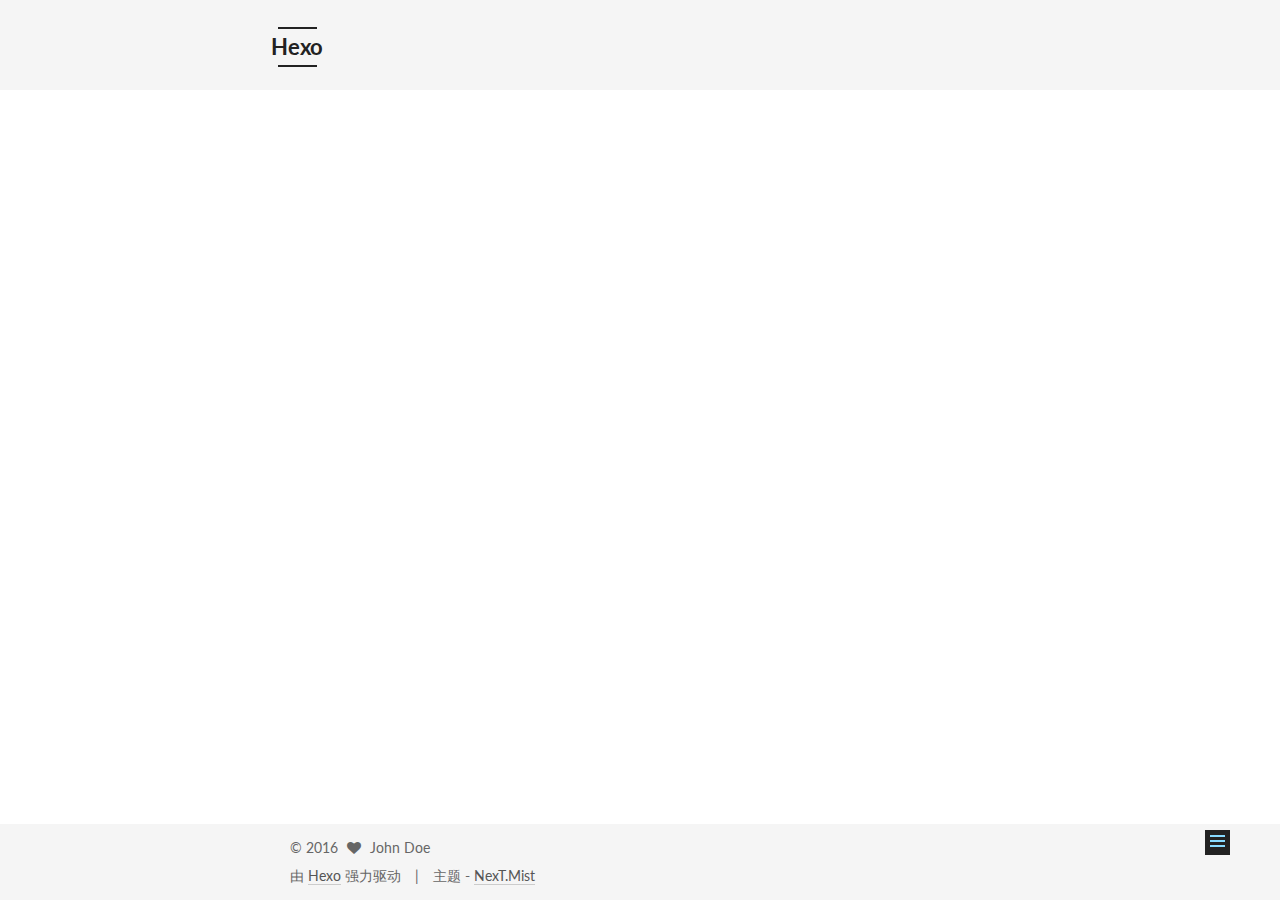
<file: 2016/12/06/My-New-Post/index.html>
<!doctype html>



  


<html class="theme-next mist use-motion">
<head>
  <meta charset="UTF-8"/>
<meta http-equiv="X-UA-Compatible" content="IE=edge,chrome=1" />
<meta name="viewport" content="width=device-width, initial-scale=1, maximum-scale=1"/>



<meta http-equiv="Cache-Control" content="no-transform" />
<meta http-equiv="Cache-Control" content="no-siteapp" />












  
  
  <link href="/vendors/fancybox/source/jquery.fancybox.css?v=2.1.5" rel="stylesheet" type="text/css" />




  
  
  
  

  
    
    
  

  

  

  

  

  
    
    
    <link href="//fonts.googleapis.com/css?family=Lato:300,300italic,400,400italic,700,700italic&subset=latin,latin-ext" rel="stylesheet" type="text/css">
  






<link href="/vendors/font-awesome/css/font-awesome.min.css?v=4.4.0" rel="stylesheet" type="text/css" />

<link href="/css/main.css?v=5.0.1" rel="stylesheet" type="text/css" />


  <meta name="keywords" content="Hexo, NexT" />








  <link rel="shortcut icon" type="image/x-icon" href="/favicon.ico?v=5.0.1" />






<meta property="og:type" content="article">
<meta property="og:title" content="My New Post">
<meta property="og:url" content="http://yoursite.com/2016/12/06/My-New-Post/index.html">
<meta property="og:site_name" content="Hexo">
<meta property="og:updated_time" content="2016-12-06T13:46:26.903Z">
<meta name="twitter:card" content="summary">
<meta name="twitter:title" content="My New Post">



<script type="text/javascript" id="hexo.configuration">
  var NexT = window.NexT || {};
  var CONFIG = {
    scheme: 'Mist',
    sidebar: {"position":"left","display":"post"},
    fancybox: true,
    motion: true,
    duoshuo: {
      userId: 0,
      author: '博主'
    }
  };
</script>

  <title> My New Post | Hexo </title>
</head>

<body itemscope itemtype="http://schema.org/WebPage" lang="zh-Hans">

  










  
  
    
  

  <div class="container one-collumn sidebar-position-left page-post-detail ">
    <div class="headband"></div>

    <header id="header" class="header" itemscope itemtype="http://schema.org/WPHeader">
      <div class="header-inner"><div class="site-meta ">
  

  <div class="custom-logo-site-title">
    <a href="/"  class="brand" rel="start">
      <span class="logo-line-before"><i></i></span>
      <span class="site-title">Hexo</span>
      <span class="logo-line-after"><i></i></span>
    </a>
  </div>
  <p class="site-subtitle"></p>
</div>

<div class="site-nav-toggle">
  <button>
    <span class="btn-bar"></span>
    <span class="btn-bar"></span>
    <span class="btn-bar"></span>
  </button>
</div>

<nav class="site-nav">
  

  
    <ul id="menu" class="menu">
      
        
        <li class="menu-item menu-item-home">
          <a href="/" rel="section">
            
              <i class="menu-item-icon fa fa-fw fa-home"></i> <br />
            
            首页
          </a>
        </li>
      
        
        <li class="menu-item menu-item-archives">
          <a href="/archives" rel="section">
            
              <i class="menu-item-icon fa fa-fw fa-archive"></i> <br />
            
            归档
          </a>
        </li>
      
        
        <li class="menu-item menu-item-tags">
          <a href="/tags" rel="section">
            
              <i class="menu-item-icon fa fa-fw fa-tags"></i> <br />
            
            标签
          </a>
        </li>
      

      
    </ul>
  

  
</nav>

 </div>
    </header>

    <main id="main" class="main">
      <div class="main-inner">
        <div class="content-wrap">
          <div id="content" class="content">
            

  <div id="posts" class="posts-expand">
    

  
  

  
  
  

  <article class="post post-type-normal " itemscope itemtype="http://schema.org/Article">

    
      <header class="post-header">

        
        
          <h1 class="post-title" itemprop="name headline">
            
            
              
                My New Post
              
            
          </h1>
        

        <div class="post-meta">
          <span class="post-time">
            <span class="post-meta-item-icon">
              <i class="fa fa-calendar-o"></i>
            </span>
            <span class="post-meta-item-text">发表于</span>
            <time itemprop="dateCreated" datetime="2016-12-06T21:46:26+08:00" content="2016-12-06">
              2016-12-06
            </time>
          </span>

          

          
            
          

          

          
          

          
        </div>
      </header>
    


    <div class="post-body" itemprop="articleBody">

      
      

      
        
      
    </div>

    <div>
      
        
      
    </div>

    <div>
      
        

      
    </div>

    <footer class="post-footer">
      

      
        <div class="post-nav">
          <div class="post-nav-next post-nav-item">
            
              <a href="/2016/12/06/hello-world/" rel="next" title="博客init  O(∩_∩)O哈哈~">
                <i class="fa fa-chevron-left"></i> 博客init  O(∩_∩)O哈哈~
              </a>
            
          </div>

          <div class="post-nav-prev post-nav-item">
            
          </div>
        </div>
      

      
      
    </footer>
  </article>



    <div class="post-spread">
      
    </div>
  </div>


          </div>
          


          
  <div class="comments" id="comments">
    
  </div>


        </div>
        
          
  
  <div class="sidebar-toggle">
    <div class="sidebar-toggle-line-wrap">
      <span class="sidebar-toggle-line sidebar-toggle-line-first"></span>
      <span class="sidebar-toggle-line sidebar-toggle-line-middle"></span>
      <span class="sidebar-toggle-line sidebar-toggle-line-last"></span>
    </div>
  </div>

  <aside id="sidebar" class="sidebar">
    <div class="sidebar-inner">

      

      
        <ul class="sidebar-nav motion-element">
          <li class="sidebar-nav-toc sidebar-nav-active" data-target="post-toc-wrap" >
            文章目录
          </li>
          <li class="sidebar-nav-overview" data-target="site-overview">
            站点概览
          </li>
        </ul>
      

      <section class="site-overview sidebar-panel ">
        <div class="site-author motion-element" itemprop="author" itemscope itemtype="http://schema.org/Person">
          <img class="site-author-image" itemprop="image"
               src="/images/avatar.gif"
               alt="John Doe" />
          <p class="site-author-name" itemprop="name">John Doe</p>
          <p class="site-description motion-element" itemprop="description"></p>
        </div>
        <nav class="site-state motion-element">
          <div class="site-state-item site-state-posts">
            <a href="/archives">
              <span class="site-state-item-count">2</span>
              <span class="site-state-item-name">日志</span>
            </a>
          </div>

          

          

        </nav>

        

        <div class="links-of-author motion-element">
          
        </div>

        
        

        
        

      </section>

      
        <section class="post-toc-wrap motion-element sidebar-panel sidebar-panel-active">
          <div class="post-toc">
            
              
            
            
              <p class="post-toc-empty">此文章未包含目录</p>
            
          </div>
        </section>
      

    </div>
  </aside>


        
      </div>
    </main>

    <footer id="footer" class="footer">
      <div class="footer-inner">
        <div class="copyright" >
  
  &copy; 
  <span itemprop="copyrightYear">2016</span>
  <span class="with-love">
    <i class="fa fa-heart"></i>
  </span>
  <span class="author" itemprop="copyrightHolder">John Doe</span>
</div>

<div class="powered-by">
  由 <a class="theme-link" href="http://hexo.io">Hexo</a> 强力驱动
</div>

<div class="theme-info">
  主题 -
  <a class="theme-link" href="https://github.com/iissnan/hexo-theme-next">
    NexT.Mist
  </a>
</div>

        

        
      </div>
    </footer>

    <div class="back-to-top">
      <i class="fa fa-arrow-up"></i>
    </div>
  </div>

  

<script type="text/javascript">
  if (Object.prototype.toString.call(window.Promise) !== '[object Function]') {
    window.Promise = null;
  }
</script>









  



  
  <script type="text/javascript" src="/vendors/jquery/index.js?v=2.1.3"></script>

  
  <script type="text/javascript" src="/vendors/fastclick/lib/fastclick.min.js?v=1.0.6"></script>

  
  <script type="text/javascript" src="/vendors/jquery_lazyload/jquery.lazyload.js?v=1.9.7"></script>

  
  <script type="text/javascript" src="/vendors/velocity/velocity.min.js?v=1.2.1"></script>

  
  <script type="text/javascript" src="/vendors/velocity/velocity.ui.min.js?v=1.2.1"></script>

  
  <script type="text/javascript" src="/vendors/fancybox/source/jquery.fancybox.pack.js?v=2.1.5"></script>


  


  <script type="text/javascript" src="/js/src/utils.js?v=5.0.1"></script>

  <script type="text/javascript" src="/js/src/motion.js?v=5.0.1"></script>



  
  

  
  <script type="text/javascript" src="/js/src/scrollspy.js?v=5.0.1"></script>
<script type="text/javascript" src="/js/src/post-details.js?v=5.0.1"></script>



  


  <script type="text/javascript" src="/js/src/bootstrap.js?v=5.0.1"></script>



  



  



  
  
  

  

  

</body>
</html>
</file>
<file: css/main.css>
/* normalize.css v3.0.2 | MIT License | git.io/normalize */
html {
  font-family: sans-serif; /* 1 */
  -ms-text-size-adjust: 100%; /* 2 */
  -webkit-text-size-adjust: 100%; /* 2 */
}
body {
  margin: 0;
}
article,
aside,
details,
figcaption,
figure,
footer,
header,
hgroup,
main,
menu,
nav,
section,
summary {
  display: block;
}
audio,
canvas,
progress,
video {
  display: inline-block; /* 1 */
  vertical-align: baseline; /* 2 */
}
audio:not([controls]) {
  display: none;
  height: 0;
}
[hidden],
template {
  display: none;
}
a {
  background-color: transparent;
}
a:active,
a:hover {
  outline: 0;
}
abbr[title] {
  border-bottom: 1px dotted;
}
b,
strong {
  font-weight: bold;
}
dfn {
  font-style: italic;
}
h1 {
  font-size: 2em;
  margin: 0.67em 0;
}
mark {
  background: #ff0;
  color: #000;
}
small {
  font-size: 80%;
}
sub,
sup {
  font-size: 75%;
  line-height: 0;
  position: relative;
  vertical-align: baseline;
}
sup {
  top: -0.5em;
}
sub {
  bottom: -0.25em;
}
img {
  border: 0;
}
svg:not(:root) {
  overflow: hidden;
}
figure {
  margin: 1em 40px;
}
hr {
  -moz-box-sizing: content-box;
  box-sizing: content-box;
  height: 0;
}
pre {
  overflow: auto;
}
code,
kbd,
pre,
samp {
  font-family: monospace, monospace;
  font-size: 1em;
}
button,
input,
optgroup,
select,
textarea {
  color: inherit; /* 1 */
  font: inherit; /* 2 */
  margin: 0; /* 3 */
}
button {
  overflow: visible;
}
button,
select {
  text-transform: none;
}
button,
html input[type="button"],
input[type="reset"],
input[type="submit"] {
  -webkit-appearance: button; /* 2 */
  cursor: pointer; /* 3 */
}
button[disabled],
html input[disabled] {
  cursor: default;
}
button::-moz-focus-inner,
input::-moz-focus-inner {
  border: 0;
  padding: 0;
}
input {
  line-height: normal;
}
input[type="checkbox"],
input[type="radio"] {
  box-sizing: border-box; /* 1 */
  padding: 0; /* 2 */
}
input[type="number"]::-webkit-inner-spin-button,
input[type="number"]::-webkit-outer-spin-button {
  height: auto;
}
input[type="search"] {
  -webkit-appearance: textfield; /* 1 */
  -moz-box-sizing: content-box;
  -webkit-box-sizing: content-box; /* 2 */
  box-sizing: content-box;
}
input[type="search"]::-webkit-search-cancel-button,
input[type="search"]::-webkit-search-decoration {
  -webkit-appearance: none;
}
fieldset {
  border: 1px solid #c0c0c0;
  margin: 0 2px;
  padding: 0.35em 0.625em 0.75em;
}
legend {
  border: 0; /* 1 */
  padding: 0; /* 2 */
}
textarea {
  overflow: auto;
}
optgroup {
  font-weight: bold;
}
table {
  border-collapse: collapse;
  border-spacing: 0;
}
td,
th {
  padding: 0;
}
::selection {
  background: #262a30;
  color: #fff;
}
body {
  position: relative;
  font-family: 'Lato', "PingFang SC", "Microsoft YaHei", sans-serif;
  font-size: 14px;
  line-height: 2;
  color: #555;
  background: #fff;
}
@media (max-width: 767px) {
  body {
    padding-right: 0 !important;
  }
}
@media (min-width: 768px) and (max-width: 991px) {
  body {
    padding-right: 0 !important;
  }
}
@media (min-width: 1600px) {
  body {
    font-size: 16px;
  }
}
h1,
h2,
h3,
h4,
h5,
h6 {
  margin: 0;
  padding: 0;
  font-weight: bold;
  line-height: 1.5;
  font-family: 'Lato', "PingFang SC", "Microsoft YaHei", sans-serif;
}
h2,
h3,
h4,
h5,
h6 {
  margin: 20px 0 15px;
}
h1 {
  font-size: 24px;
}
@media (max-width: 767px) {
  h1 {
    font-size: 20px;
  }
}
h2 {
  font-size: 22px;
}
@media (max-width: 767px) {
  h2 {
    font-size: 18px;
  }
}
h3 {
  font-size: 20px;
}
@media (max-width: 767px) {
  h3 {
    font-size: 16px;
  }
}
h4 {
  font-size: 18px;
}
@media (max-width: 767px) {
  h4 {
    font-size: 14px;
  }
}
h5 {
  font-size: 16px;
}
@media (max-width: 767px) {
  h5 {
    font-size: 12px;
  }
}
h6 {
  font-size: 14px;
}
@media (max-width: 767px) {
  h6 {
    font-size: 10px;
  }
}
p {
  margin: 0 0 25px 0;
}
a {
  color: #555;
  text-decoration: none;
  border-bottom: 1px solid #999;
  word-wrap: break-word;
}
a:hover {
  color: #222;
  border-bottom-color: #222;
}
ul {
  list-style: none;
}
blockquote {
  margin: 0;
  padding: 0;
}
img {
  display: block;
  margin: auto;
  max-width: 100%;
  height: auto;
}
hr {
  margin: 40px 0;
  height: 3px;
  border: none;
  background-color: #ddd;
  background-image: repeating-linear-gradient(-45deg, #fff, #fff 4px, transparent 4px, transparent 8px);
}
blockquote {
  padding: 0 15px;
  color: #666;
  border-left: 4px solid #ddd;
}
blockquote cite::before {
  content: "-";
  padding: 0 5px;
}
dt {
  font-weight: 700;
}
dd {
  margin: 0;
  padding: 0;
}
.text-left {
  text-align: left;
}
.text-center {
  text-align: center;
}
.text-right {
  text-align: right;
}
.text-justify {
  text-align: justify;
}
.text-nowrap {
  white-space: nowrap;
}
.text-lowercase {
  text-transform: lowercase;
}
.text-uppercase {
  text-transform: uppercase;
}
.text-capitalize {
  text-transform: capitalize;
}
.center-block {
  display: block;
  margin-left: auto;
  margin-right: auto;
}
.clearfix:before,
.clearfix:after {
  content: " ";
  display: table;
}
.clearfix:after {
  clear: both;
}
.pullquote {
  width: 45%;
}
.pullquote.left {
  float: left;
  margin-left: 5px;
  margin-right: 10px;
}
.pullquote.right {
  float: right;
  margin-left: 10px;
  margin-right: 5px;
}
.affix.affix.affix {
  position: fixed;
}
.translation {
  margin-top: -20px;
  font-size: 14px;
  color: #999;
}
.scrollbar-measure {
  width: 100px;
  height: 100px;
  overflow: scroll;
  position: absolute;
  top: -9999px;
}
.use-motion .motion-element {
  opacity: 0;
}
#local-search-input {
  padding: 3px;
  border: none;
  text-indent: 14px;
  border-radius: 0;
  width: 140px;
  outline: none;
  border-bottom: 1px solid #999;
  background: inherit;
  opacity: 0.5;
}
#local-search-input:focus {
  opacity: 1;
}
.search-icon {
  position: absolute;
  top: 9px;
}
table {
  margin: 20px 0;
  width: 100%;
  border-collapse: collapse;
  border-spacing: 0;
  border: 1px solid #ddd;
  font-size: 14px;
  table-layout: fixed;
  word-wrap: break-all;
}
table>tbody>tr:nth-of-type(odd) {
  background-color: #f9f9f9;
}
table>tbody>tr:hover {
  background-color: #f5f5f5;
}
caption,
th,
td {
  padding: 8px;
  text-align: left;
  vertical-align: middle;
  font-weight: normal;
}
th,
td {
  border-bottom: 3px solid #ddd;
  border-right: 1px solid #eee;
}
th {
  padding-bottom: 10px;
  font-weight: 700;
}
td {
  border-bottom-width: 1px;
}
html,
body {
  height: 100%;
}
.container {
  position: relative;
  min-height: 100%;
}
.header-inner {
  margin: 0 auto;
  padding: 100px 0 70px;
  width: 700px;
}
@media (min-width: 1600px) {
  .container .header-inner {
    width: 900px;
  }
}
.main {
  padding-bottom: 150px;
}
.main-inner {
  margin: 0 auto;
  width: 700px;
}
@media (min-width: 1600px) {
  .container .main-inner {
    width: 900px;
  }
}
.footer {
  position: absolute;
  left: 0;
  bottom: 0;
  width: 100%;
  min-height: 50px;
}
.footer-inner {
  box-sizing: border-box;
  margin: 20px auto;
  width: 700px;
}
@media (min-width: 1600px) {
  .container .footer-inner {
    width: 900px;
  }
}
pre,
.highlight {
  overflow: auto;
  margin: 20px 0;
  padding: 15px;
  font-size: 13px;
  color: #4d4d4c;
  background: #f7f7f7;
  line-height: 1.6;
}
pre,
code {
  font-family: consolas, Menlo, "PingFang SC", "Microsoft YaHei", monospace;
}
code {
  padding: 2px 4px;
  word-break: break-all;
  color: #555;
  background: #eee;
  border-radius: 4px;
  font-size: 13px;
}
pre code {
  padding: 0;
  color: #4d4d4c;
  background: none;
  text-shadow: none;
}
.highlight pre {
  border: none;
  margin: 0;
  padding: 1px;
}
.highlight table {
  margin: 0;
  width: auto;
  border: none;
}
.highlight td {
  border: none;
  padding: 0;
}
.highlight figcaption {
  font-size: 1em;
  color: #4d4d4c;
  line-height: 1em;
  margin-bottom: 1em;
}
.highlight figcaption:before,
.highlight figcaption:after {
  content: " ";
  display: table;
}
.highlight figcaption:after {
  clear: both;
}
.highlight figcaption a {
  float: right;
  color: #4d4d4c;
}
.highlight figcaption a:hover {
  border-bottom-color: #4d4d4c;
}
.highlight .gutter pre {
  color: #666;
  text-align: right;
  padding-right: 20px;
}
.highlight .line {
  height: 20px;
}
.gist table {
  width: auto;
}
.gist table td {
  border: none;
}
pre .comment {
  color: #8e908c;
}
pre .variable,
pre .attribute,
pre .tag,
pre .regexp,
pre .ruby .constant,
pre .xml .tag .title,
pre .xml .pi,
pre .xml .doctype,
pre .html .doctype,
pre .css .id,
pre .css .class,
pre .css .pseudo {
  color: #c82829;
}
pre .number,
pre .preprocessor,
pre .built_in,
pre .literal,
pre .params,
pre .constant,
pre .command {
  color: #f5871f;
}
pre .ruby .class .title,
pre .css .rules .attribute,
pre .string,
pre .value,
pre .inheritance,
pre .header,
pre .ruby .symbol,
pre .xml .cdata,
pre .special,
pre .number,
pre .formula {
  color: #718c00;
}
pre .title,
pre .css .hexcolor {
  color: #3e999f;
}
pre .function,
pre .python .decorator,
pre .python .title,
pre .ruby .function .title,
pre .ruby .title .keyword,
pre .perl .sub,
pre .javascript .title,
pre .coffeescript .title {
  color: #4271ae;
}
pre .keyword,
pre .javascript .function {
  color: #8959a8;
}
.full-image.full-image.full-image {
  border: none;
  max-width: 100%;
  width: auto;
  margin: 20px auto;
}
@media (min-width: 992px) {
  .full-image.full-image.full-image {
    max-width: none;
    width: 126%;
    margin: 0 -13%;
  }
}
.blockquote-center,
.page-home .post-type-quote blockquote,
.page-post-detail .post-type-quote blockquote {
  position: relative;
  margin: 40px 0;
  padding: 0;
  border-left: none;
  text-align: center;
}
.blockquote-center::before,
.page-home .post-type-quote blockquote::before,
.page-post-detail .post-type-quote blockquote::before,
.blockquote-center::after,
.page-home .post-type-quote blockquote::after,
.page-post-detail .post-type-quote blockquote::after {
  position: absolute;
  content: ' ';
  display: block;
  width: 100%;
  height: 24px;
  opacity: 0.2;
  background-repeat: no-repeat;
  background-position: 0 -6px;
  background-size: 22px 22px;
}
.blockquote-center::before,
.page-home .post-type-quote blockquote::before,
.page-post-detail .post-type-quote blockquote::before {
  top: -20px;
  background-image: url("../images/quote-l.svg");
  border-top: 1px solid #ccc;
}
.blockquote-center::after,
.page-home .post-type-quote blockquote::after,
.page-post-detail .post-type-quote blockquote::after {
  bottom: -20px;
  background-image: url("../images/quote-r.svg");
  border-bottom: 1px solid #ccc;
  background-position: 100% 8px;
}
.blockquote-center p,
.page-home .post-type-quote blockquote p,
.page-post-detail .post-type-quote blockquote p,
.blockquote-center div,
.page-home .post-type-quote blockquote div,
.page-post-detail .post-type-quote blockquote div {
  text-align: center;
}
.post .post-body .group-picture img {
  box-sizing: border-box;
  padding: 0 3px;
  border: none;
}
.post .group-picture-row {
  overflow: hidden;
  margin-top: 6px;
}
.post .group-picture-row:first-child {
  margin-top: 0;
}
.post .group-picture-column {
  float: left;
}
.page-post-detail .post-body .group-picture-column {
  float: none;
  margin-top: 10px;
  width: auto !important;
}
.page-post-detail .post-body .group-picture-column img {
  margin: 0 auto;
}
.page-archive .group-picture-container {
  overflow: hidden;
}
.page-archive .group-picture-row {
  float: left;
}
.page-archive .group-picture-row:first-child {
  margin-top: 6px;
}
.page-archive .group-picture-column {
  max-width: 150px;
  max-height: 150px;
}
.btn {
  display: inline-block;
  padding: 0 20px;
  font-size: 14px;
  color: #fff;
  background: #222;
  border: 2px solid #222;
  text-decoration: none;
  border-radius: 0;
  transition-property: background-color;
  transition-duration: 0.2s;
  transition-timing-function: ease-in-out;
  transition-delay: 0s;
}
.btn:hover,
.post-more-link .btn:hover {
  border-color: #222;
  color: #222;
  background: #fff;
}
.btn-bar {
  display: block;
  width: 22px;
  height: 2px;
  background: #555;
  border-radius: 1px;
}
.btn-bar+.btn-bar {
  margin-top: 4px;
}
.pagination {
  margin: 120px 0 40px;
  text-align: center;
  border-top: 1px solid #eee;
}
.page-number-basic,
.pagination .prev,
.pagination .next,
.pagination .page-number,
.pagination .space {
  display: inline-block;
  position: relative;
  top: -1px;
  margin: 0 10px;
  padding: 0 10px;
  line-height: 30px;
}
@media (max-width: 767px) {
  .page-number-basic,
  .pagination .prev,
  .pagination .next,
  .pagination .page-number,
  .pagination .space {
    margin: 0 5px;
  }
}
.pagination .prev,
.pagination .next,
.pagination .page-number {
  border-bottom: 0;
  border-top: 1px solid #eee;
  transition-property: border-color;
  transition-duration: 0.2s;
  transition-timing-function: ease-in-out;
  transition-delay: 0s;
}
.pagination .prev:hover,
.pagination .next:hover,
.pagination .page-number:hover {
  border-top-color: #222;
}
.pagination .space {
  padding: 0;
  margin: 0;
}
.pagination .prev {
  margin-left: 0;
}
.pagination .next {
  margin-right: 0;
}
.pagination .page-number.current {
  color: #fff;
  background: #ccc;
  border-top-color: #ccc;
}
@media (max-width: 767px) {
  .pagination {
    border-top: none;
  }
  .pagination .prev,
  .pagination .next,
  .pagination .page-number {
    margin-bottom: 10px;
    border-top: 0;
    border-bottom: 1px solid #eee;
  }
  .pagination .prev:hover,
  .pagination .next:hover,
  .pagination .page-number:hover {
    border-bottom-color: #222;
  }
}
.comments {
  margin: 60px 20px 0;
}
.tag-cloud {
  text-align: center;
}
.tag-cloud a {
  display: inline-block;
  margin: 10px;
}
.back-to-top {
  box-sizing: border-box;
  position: fixed;
  bottom: -100px;
  right: 50px;
  z-index: 1050;
  padding: 0 6px;
  width: 25px;
  background: #222;
  font-size: 12px;
  opacity: 1;
  color: #fff;
  cursor: pointer;
  text-align: center;
  -webkit-transform: translateZ(0);
  transition-property: bottom;
  transition-duration: 0.2s;
  transition-timing-function: ease-in-out;
  transition-delay: 0s;
}
@media (max-width: 767px) {
  .back-to-top {
    display: none;
  }
}
@media (min-width: 768px) and (max-width: 991px) {
  .back-to-top {
    display: none;
  }
}
.back-to-top.back-to-top-on {
  bottom: 19px;
}
.header {
  background: #fff;
}
.header-inner {
  position: relative;
}
.headband {
  height: 3px;
  background: #222;
}
.site-meta {
  margin: 0;
  text-align: left;
}
@media (max-width: 767px) {
  .site-meta {
    text-align: center;
  }
}
.brand {
  position: relative;
  display: inline-block;
  padding: 0 40px;
  color: #222;
  background: #222;
  border-bottom: none;
}
.brand:hover {
  color: #222;
}
.logo {
  display: inline-block;
  margin-right: 5px;
  line-height: 36px;
  vertical-align: top;
}
.site-title {
  display: inline-block;
  vertical-align: top;
  line-height: 36px;
  font-size: 20px;
  font-weight: normal;
  font-family: 'Lato', "PingFang SC", "Microsoft YaHei", sans-serif;
}
.site-subtitle {
  margin-top: 10px;
  font-size: 13px;
  color: #999;
}
.use-motion .brand {
  opacity: 0;
}
.use-motion .logo,
.use-motion .site-title,
.use-motion .site-subtitle {
  opacity: 0;
  position: relative;
  top: -10px;
}
.site-nav-toggle {
  display: none;
  position: absolute;
  top: 10px;
  left: 10px;
}
@media (max-width: 767px) {
  .site-nav-toggle {
    display: block;
  }
}
.site-nav-toggle button {
  margin-top: 2px;
  padding: 9px 10px;
  background: transparent;
  border: none;
}
@media (max-width: 767px) {
  .site-nav {
    display: none;
    margin: 0 -10px;
    padding: 0 10px;
    clear: both;
    border-top: 1px solid #ddd;
  }
}
@media (min-width: 768px) and (max-width: 991px) {
  .site-nav {
    display: block !important;
  }
}
@media (min-width: 992px) {
  .site-nav {
    display: block !important;
  }
}
.menu {
  margin-top: 20px;
  padding-left: 0;
  text-align: center;
}
.menu .menu-item {
  display: inline-block;
  margin: 0 10px;
}
@media screen and (max-width: 767px) {
  .menu .menu-item {
    margin-top: 10px;
  }
}
.menu .menu-item a {
  display: block;
  font-size: 13px;
  text-transform: capitalize;
  line-height: inherit;
  border-bottom: 1px solid transparent;
  transition-property: border-color;
  transition-duration: 0.2s;
  transition-timing-function: ease-in-out;
  transition-delay: 0s;
}
.menu .menu-item a:hover {
  border-bottom-color: #222;
}
.menu .menu-item .fa {
  margin-right: 5px;
}
.use-motion .menu-item {
  opacity: 0;
}
.post-body {
  font-family: 'Lato', "PingFang SC", "Microsoft YaHei", sans-serif;
}
@media (max-width: 767px) {
  .post-body {
    word-break: break-word;
  }
}
.post-body .fancybox img {
  display: block !important;
  margin: 0 auto;
  cursor: pointer;
  cursor: zoom-in;
  cursor: -webkit-zoom-in;
}
.post-body .image-caption,
.post-body .figure .caption {
  margin: 10px auto 15px;
  text-align: center;
  font-size: 14px;
  color: #999;
  font-weight: bold;
  line-height: 1;
}
.post-sticky-flag {
  display: inline-block;
  font-size: 16px;
  -ms-transform: rotate(30deg);
  -webkit-transform: rotate(30deg);
  -moz-transform: rotate(30deg);
  -ms-transform: rotate(30deg);
  -o-transform: rotate(30deg);
  transform: rotate(30deg);
}
.posts-expand {
  padding-top: 40px;
}
@media (max-width: 767px) {
  .posts-expand {
    margin: 0 20px;
  }
  .post-body pre,
  .post-body .highlight {
    padding: 10px;
  }
  .post-body pre .gutter pre,
  .post-body .highlight .gutter pre {
    padding-right: 10px;
  }
}
@media (min-width: 992px) {
  .posts-expand .post-body {
    text-align: justify;
  }
}
.posts-expand .post-body h2,
.posts-expand .post-body h3,
.posts-expand .post-body h4,
.posts-expand .post-body h5,
.posts-expand .post-body h6 {
  padding-top: 10px;
}
.posts-expand .post-body h2 .header-anchor,
.posts-expand .post-body h3 .header-anchor,
.posts-expand .post-body h4 .header-anchor,
.posts-expand .post-body h5 .header-anchor,
.posts-expand .post-body h6 .header-anchor {
  float: right;
  margin-left: 10px;
  color: #ccc;
  border-bottom-style: none;
  visibility: hidden;
}
.posts-expand .post-body h2 .header-anchor:hover,
.posts-expand .post-body h3 .header-anchor:hover,
.posts-expand .post-body h4 .header-anchor:hover,
.posts-expand .post-body h5 .header-anchor:hover,
.posts-expand .post-body h6 .header-anchor:hover {
  color: inherit;
}
.posts-expand .post-body h2:hover .header-anchor,
.posts-expand .post-body h3:hover .header-anchor,
.posts-expand .post-body h4:hover .header-anchor,
.posts-expand .post-body h5:hover .header-anchor,
.posts-expand .post-body h6:hover .header-anchor {
  visibility: visible;
}
.posts-expand .post-body ul li {
  list-style: circle;
}
.posts-expand .post-body img {
  box-sizing: border-box;
  margin: auto;
  padding: 3px;
  border: 1px solid #ddd;
}
.posts-expand .fancybox img {
  margin: 0 auto;
}
@media (max-width: 767px) {
  .posts-collapse {
    margin: 0 20px;
  }
  .posts-collapse .post-title,
  .posts-collapse .post-meta {
    display: block;
    width: auto;
    text-align: left;
  }
}
.posts-collapse {
  position: relative;
  z-index: 1010;
  margin-left: 0;
}
.posts-collapse::after {
  content: " ";
  position: absolute;
  top: 20px;
  left: 0;
  margin-left: -2px;
  width: 4px;
  height: 100%;
  background: #f5f5f5;
  z-index: -1;
}
@media (max-width: 767px) {
  .posts-collapse {
    margin: 0 20px;
  }
}
.posts-collapse .collection-title {
  position: relative;
  margin: 60px 0;
}
.posts-collapse .collection-title h2 {
  margin-left: 20px;
}
.posts-collapse .collection-title small {
  color: #bbb;
}
.posts-collapse .collection-title::before {
  content: " ";
  position: absolute;
  left: 0;
  top: 50%;
  margin-left: -4px;
  margin-top: -4px;
  width: 8px;
  height: 8px;
  background: #bbb;
  border-radius: 50%;
}
.posts-collapse .post {
  margin: 30px 0;
}
.posts-collapse .post-header {
  position: relative;
  transition-duration: 0.2s;
  transition-timing-function: ease-in-out;
  transition-delay: 0s;
  transition-property: border;
  border-bottom: 1px dashed #ccc;
}
.posts-collapse .post-header::before {
  content: " ";
  position: absolute;
  left: 0;
  top: 12px;
  width: 6px;
  height: 6px;
  margin-left: -4px;
  background: #bbb;
  border-radius: 50%;
  border: 1px solid #fff;
  transition-duration: 0.2s;
  transition-timing-function: ease-in-out;
  transition-delay: 0s;
  transition-property: background;
}
.posts-collapse .post-header:hover {
  border-bottom-color: #666;
}
.posts-collapse .post-header:hover::before {
  background: #222;
}
.posts-collapse .post-meta {
  position: absolute;
  font-size: 12px;
  left: 20px;
  top: 5px;
}
.posts-collapse .post-comments-count {
  display: none;
}
.posts-collapse .post-title {
  margin-left: 60px;
  font-size: 16px;
  font-weight: normal;
  line-height: inherit;
}
.posts-collapse .post-title::after {
  margin-left: 3px;
  opacity: 0.6;
}
.posts-collapse .post-title a {
  color: #666;
  border-bottom: none;
}
.page-home .post-type-quote .post-header,
.page-post-detail .post-type-quote .post-header,
.page-home .post-type-quote .post-tags,
.page-post-detail .post-type-quote .post-tags {
  display: none;
}
.posts-expand .post-title {
  font-size: 26px;
  text-align: center;
  word-break: break-word;
  font-weight: 400;
}
@media (max-width: 767px) {
  .posts-expand .post-title {
    font-size: 22px;
  }
}
.posts-expand .post-title-link {
  display: inline-block;
  position: relative;
  color: #555;
  border-bottom: none;
  line-height: 1.2;
  vertical-align: top;
}
.posts-expand .post-title-link::before {
  content: "";
  position: absolute;
  width: 100%;
  height: 2px;
  bottom: 0;
  left: 0;
  background-color: #000;
  visibility: hidden;
  -webkit-transform: scaleX(0);
  -moz-transform: scaleX(0);
  -ms-transform: scaleX(0);
  -o-transform: scaleX(0);
  transform: scaleX(0);
  transition-duration: 0.2s;
  transition-timing-function: ease-in-out;
  transition-delay: 0s;
}
.posts-expand .post-title-link:hover::before {
  visibility: visible;
  -webkit-transform: scaleX(1);
  -moz-transform: scaleX(1);
  -ms-transform: scaleX(1);
  -o-transform: scaleX(1);
  transform: scaleX(1);
}
.posts-expand .post-title-link .fa {
  font-size: 16px;
}
.posts-expand .post-meta {
  margin: 3px 0 60px 0;
  color: #999;
  font-family: 'Lato', "PingFang SC", "Microsoft YaHei", sans-serif;
  font-size: 12px;
  text-align: center;
}
.posts-expand .post-meta .post-category-list {
  display: inline-block;
  margin: 0;
  padding: 3px;
}
.posts-expand .post-meta .post-category-list-link {
  color: #999;
}
.post-meta-item-icon {
  display: none;
  margin-right: 3px;
}
@media (min-width: 768px) and (max-width: 991px) {
  .post-meta-item-icon {
    display: inline-block;
  }
}
@media (max-width: 767px) {
  .post-meta-item-icon {
    display: inline-block;
  }
}
@media (min-width: 768px) and (max-width: 991px) {
  .post-meta-item-text {
    display: none;
  }
}
@media (max-width: 767px) {
  .post-meta-item-text {
    display: none;
  }
}
@media (max-width: 767px) {
  .posts-expand .post-comments-count {
    display: none;
  }
}
.post-more-link {
  margin-top: 50px;
}
.post-more-link .btn {
  color: #555;
  font-size: 14px;
  background: transparent;
  border-radius: 0;
  line-height: 2;
}
.posts-expand .post-tags {
  margin-top: 40px;
  text-align: center;
}
.posts-expand .post-tags a {
  display: inline-block;
  margin-right: 10px;
  font-size: 13px;
}
.post-nav {
  overflow: hidden;
  margin-top: 60px;
  padding: 10px;
  white-space: nowrap;
  border-top: 1px solid #eee;
}
.post-nav-item {
  display: inline-block;
  width: 50%;
  white-space: normal;
}
.post-nav-item a {
  position: relative;
  display: inline-block;
  line-height: 25px;
  font-size: 14px;
  color: #555;
  border-bottom: none;
}
.post-nav-item a:hover {
  color: #222;
  border-bottom: none;
}
.post-nav-item a:active {
  top: 2px;
}
.post-nav-item a i {
  font-size: 12px;
}
.post-nav-prev {
  text-align: right;
}
.posts-expand .post-eof {
  display: block;
  margin: 80px auto 60px;
  width: 8%;
  height: 1px;
  background: #ccc;
  text-align: center;
}
.post:last-child .post-eof.post-eof.post-eof {
  display: none;
}
.post-gallery {
  display: table;
  table-layout: fixed;
  width: 100%;
  border-collapse: separate;
}
.post-gallery-row {
  display: table-row;
}
.post-gallery .post-gallery-img {
  display: table-cell;
  text-align: center;
  vertical-align: middle;
  border: none;
}
.post-gallery .post-gallery-img img {
  max-width: 100%;
  max-height: 100%;
  border: none;
}
.fancybox-close,
.fancybox-close:hover {
  border: none;
}
.sidebar {
  position: fixed;
  right: 0;
  top: 0;
  bottom: 0;
  width: 0;
  z-index: 1040;
  box-shadow: inset 0 2px 6px #000;
  background: #222;
  -webkit-transform: translateZ(0);
}
.sidebar a {
  color: #999;
  border-bottom-color: #555;
}
.sidebar a:hover {
  color: #eee;
}
@media (min-width: 768px) and (max-width: 991px) {
  .sidebar {
    display: none !important;
  }
}
@media (max-width: 767px) {
  .sidebar {
    display: none !important;
  }
}
.sidebar-inner {
  position: relative;
  padding: 20px 10px;
  color: #999;
  text-align: center;
}
.sidebar-toggle {
  position: fixed;
  right: 50px;
  bottom: 45px;
  width: 15px;
  height: 15px;
  padding: 5px;
  background: #222;
  line-height: 0;
  z-index: 1050;
  cursor: pointer;
  -webkit-transform: translateZ(0);
}
@media (min-width: 768px) and (max-width: 991px) {
  .sidebar-toggle {
    display: none;
  }
}
@media (max-width: 767px) {
  .sidebar-toggle {
    display: none;
  }
}
.sidebar-toggle-line {
  position: relative;
  display: inline-block;
  vertical-align: top;
  height: 2px;
  width: 100%;
  background: #fff;
  margin-top: 3px;
}
.sidebar-toggle-line:first-child {
  margin-top: 0;
}
.site-author-image {
  display: block;
  margin: 0 auto;
  padding: 2px;
  max-width: 96px;
  height: auto;
  border: 2px solid #333;
}
.site-author-name {
  margin: 5px 0 0;
  text-align: center;
  color: #f5f5f5;
  font-weight: normal;
}
.site-description {
  margin-top: 5px;
  text-align: center;
  font-size: 14px;
  color: #999;
}
.site-state {
  overflow: hidden;
  line-height: 1.4;
  white-space: nowrap;
  text-align: center;
}
.site-state-item {
  display: inline-block;
  padding: 0 15px;
  border-left: 1px solid #333;
}
.site-state-item:first-child {
  border-left: none;
}
.site-state-item a {
  border-bottom: none;
}
.site-state-item-count {
  display: block;
  text-align: center;
  color: inherit;
  font-weight: 600;
  font-size: 18px;
}
.site-state-item-name {
  font-size: 13px;
  color: inherit;
}
.feed-link {
  margin-top: 20px;
}
.feed-link a {
  display: inline-block;
  padding: 0 15px;
  color: #fc6423;
  border: 1px solid #fc6423;
  border-radius: 4px;
}
.feed-link a i {
  color: #fc6423;
  font-size: 14px;
}
.feed-link a:hover {
  color: #fff;
  background: #fc6423;
}
.feed-link a:hover i {
  color: #fff;
}
.links-of-author {
  margin-top: 20px;
}
.links-of-author a {
  display: inline-block;
  vertical-align: middle;
  margin-right: 10px;
  margin-bottom: 10px;
  border-bottom-color: #555;
  font-size: 13px;
}
.links-of-author a:before {
  display: inline-block;
  vertical-align: middle;
  margin-right: 3px;
  content: " ";
  width: 4px;
  height: 4px;
  border-radius: 50%;
  background: #b9cb62;
}
.links-of-blogroll {
  font-size: 13px;
}
.links-of-blogroll-title {
  margin-top: 20px;
  font-size: 14px;
  font-weight: 600;
}
.links-of-blogroll-list {
  margin: 0;
  padding: 0;
}
.links-of-blogroll-item {
  padding: 2px 10px;
}
.sidebar-nav {
  margin: 0 0 20px;
  padding-left: 0;
}
.sidebar-nav li {
  display: inline-block;
  cursor: pointer;
  border-bottom: 1px solid transparent;
  font-size: 14px;
  color: #555;
}
.sidebar-nav li:hover {
  color: #f5f5f5;
}
.page-post-detail .sidebar-nav-toc {
  padding: 0 5px;
}
.page-post-detail .sidebar-nav-overview {
  margin-left: 10px;
}
.sidebar-nav .sidebar-nav-active {
  color: #87daff;
  border-bottom-color: #87daff;
}
.sidebar-nav .sidebar-nav-active:hover {
  color: #87daff;
}
.sidebar-panel {
  display: none;
}
.sidebar-panel-active {
  display: block;
}
.post-toc-empty {
  font-size: 14px;
  color: #666;
}
.post-toc-wrap {
  overflow: hidden;
}
.post-toc {
  overflow: auto;
}
.post-toc ol {
  margin: 0;
  padding: 0 2px 5px 10px;
  text-align: left;
  list-style: none;
  font-size: 14px;
}
.post-toc ol > ol {
  padding-left: 0;
}
.post-toc ol a {
  transition-duration: 0.2s;
  transition-timing-function: ease-in-out;
  transition-delay: 0s;
  transition-property: all;
  color: #999;
  border-bottom-color: #555;
}
.post-toc ol a:hover {
  color: #ccc;
  border-bottom-color: #ccc;
}
.post-toc .nav-item {
  overflow: hidden;
  text-overflow: ellipsis;
  white-space: nowrap;
  line-height: 1.8;
}
.post-toc .nav .nav-child {
  display: none;
}
.post-toc .nav .active > .nav-child {
  display: block;
}
.post-toc .nav .active-current > .nav-child {
  display: block;
}
.post-toc .nav .active-current > .nav-child > .nav-item {
  display: block;
}
.post-toc .nav .active > a {
  color: #87daff;
  border-bottom-color: #87daff;
}
.post-toc .nav .active-current > a {
  color: #87daff;
}
.post-toc .nav .active-current > a:hover {
  color: #87daff;
}
.footer {
  font-size: 14px;
  color: #999;
}
.footer img {
  border: none;
}
.footer-inner {
  text-align: center;
}
.with-love {
  display: inline-block;
  margin: 0 5px;
}
.powered-by,
.theme-info {
  display: inline-block;
}
.powered-by {
  margin-right: 10px;
}
.powered-by::after {
  content: "|";
  padding-left: 10px;
}
.cc-license {
  margin-top: 10px;
  text-align: center;
}
.cc-license .cc-opacity {
  opacity: 0.7;
  border-bottom: none;
}
.cc-license .cc-opacity:hover {
  opacity: 0.9;
}
.cc-license img {
  display: inline-block;
}
.theme-next #ds-thread #ds-reset {
  color: #555;
}
.theme-next #ds-thread #ds-reset .ds-replybox {
  margin-bottom: 30px;
}
.theme-next #ds-thread #ds-reset .ds-replybox .ds-avatar,
.theme-next #ds-reset .ds-avatar img {
  box-shadow: none;
}
.theme-next #ds-thread #ds-reset .ds-textarea-wrapper {
  border-color: #c7d4e1;
  background: none;
  border-top-right-radius: 3px;
  border-top-left-radius: 3px;
}
.theme-next #ds-thread #ds-reset .ds-textarea-wrapper textarea {
  height: 60px;
}
.theme-next #ds-reset .ds-rounded-top {
  border-radius: 0;
}
.theme-next #ds-thread #ds-reset .ds-post-toolbar {
  box-sizing: border-box;
  border: 1px solid #c7d4e1;
  background: #f6f8fa;
}
.theme-next #ds-thread #ds-reset .ds-post-options {
  height: 40px;
  border: none;
  background: none;
}
.theme-next #ds-thread #ds-reset .ds-toolbar-buttons {
  top: 11px;
}
.theme-next #ds-thread #ds-reset .ds-sync {
  top: 5px;
}
.theme-next #ds-thread #ds-reset .ds-post-button {
  top: 4px;
  right: 5px;
  width: 90px;
  height: 30px;
  border: 1px solid #c5ced7;
  border-radius: 3px;
  background-image: linear-gradient(#fbfbfc, #f5f7f9);
  color: #60676d;
}
.theme-next #ds-thread #ds-reset .ds-post-button:hover {
  background-position: 0 -30px;
  color: #60676d;
}
.theme-next #ds-thread #ds-reset .ds-comments-info {
  padding: 10px 0;
}
.theme-next #ds-thread #ds-reset .ds-sort {
  display: none;
}
.theme-next #ds-thread #ds-reset li.ds-tab a.ds-current {
  border: none;
  background: #f6f8fa;
  color: #60676d;
}
.theme-next #ds-thread #ds-reset li.ds-tab a.ds-current:hover {
  background-color: #e9f0f7;
  color: #60676d;
}
.theme-next #ds-thread #ds-reset li.ds-tab a {
  border-radius: 2px;
  padding: 5px;
}
.theme-next #ds-thread #ds-reset .ds-login-buttons p {
  color: #999;
  line-height: 36px;
}
.theme-next #ds-thread #ds-reset .ds-login-buttons .ds-service-list li {
  height: 28px;
}
.theme-next #ds-thread #ds-reset .ds-service-list a {
  background: none;
  padding: 5px;
  border: 1px solid;
  border-radius: 3px;
  text-align: center;
}
.theme-next #ds-thread #ds-reset .ds-service-list a:hover {
  color: #fff;
  background: #666;
}
.theme-next #ds-thread #ds-reset .ds-service-list .ds-weibo {
  color: #fc9b00;
  border-color: #fc9b00;
}
.theme-next #ds-thread #ds-reset .ds-service-list .ds-weibo:hover {
  background: #fc9b00;
}
.theme-next #ds-thread #ds-reset .ds-service-list .ds-qq {
  color: #60a3ec;
  border-color: #60a3ec;
}
.theme-next #ds-thread #ds-reset .ds-service-list .ds-qq:hover {
  background: #60a3ec;
}
.theme-next #ds-thread #ds-reset .ds-service-list .ds-renren {
  color: #2e7ac4;
  border-color: #2e7ac4;
}
.theme-next #ds-thread #ds-reset .ds-service-list .ds-renren:hover {
  background: #2e7ac4;
}
.theme-next #ds-thread #ds-reset .ds-service-list .ds-douban {
  color: #37994c;
  border-color: #37994c;
}
.theme-next #ds-thread #ds-reset .ds-service-list .ds-douban:hover {
  background: #37994c;
}
.theme-next #ds-thread #ds-reset .ds-service-list .ds-kaixin {
  color: #fef20d;
  border-color: #fef20d;
}
.theme-next #ds-thread #ds-reset .ds-service-list .ds-kaixin:hover {
  background: #fef20d;
}
.theme-next #ds-thread #ds-reset .ds-service-list .ds-netease {
  color: #f00;
  border-color: #f00;
}
.theme-next #ds-thread #ds-reset .ds-service-list .ds-netease:hover {
  background: #f00;
}
.theme-next #ds-thread #ds-reset .ds-service-list .ds-sohu {
  color: #ffcb05;
  border-color: #ffcb05;
}
.theme-next #ds-thread #ds-reset .ds-service-list .ds-sohu:hover {
  background: #ffcb05;
}
.theme-next #ds-thread #ds-reset .ds-service-list .ds-baidu {
  color: #2831e0;
  border-color: #2831e0;
}
.theme-next #ds-thread #ds-reset .ds-service-list .ds-baidu:hover {
  background: #2831e0;
}
.theme-next #ds-thread #ds-reset .ds-service-list .ds-google {
  color: #166bec;
  border-color: #166bec;
}
.theme-next #ds-thread #ds-reset .ds-service-list .ds-google:hover {
  background: #166bec;
}
.theme-next #ds-thread #ds-reset .ds-service-list .ds-weixin {
  color: #00ce0d;
  border-color: #00ce0d;
}
.theme-next #ds-thread #ds-reset .ds-service-list .ds-weixin:hover {
  background: #00ce0d;
}
.theme-next #ds-thread #ds-reset .ds-service-list .ds-more-services {
  border: none;
}
.theme-next #ds-thread #ds-reset .ds-service-list .ds-more-services:hover {
  background: none;
}
.theme-next #ds-reset .duoshuo-ua-admin {
  display: inline-block;
  color: #f00;
}
.theme-next #ds-reset .duoshuo-ua-platform,
.theme-next #ds-reset .duoshuo-ua-browser {
  color: #ccc;
}
.theme-next #ds-reset .duoshuo-ua-platform .fa,
.theme-next #ds-reset .duoshuo-ua-browser .fa {
  display: inline-block;
  margin-right: 3px;
}
.theme-next #ds-reset .duoshuo-ua-separator {
  display: inline-block;
  margin-left: 5px;
}
.theme-next .this_ua {
  background-color: #ccc !important;
  border-radius: 4px;
  padding: 0 5px !important;
  margin: 1px 1px !important;
  border: 1px solid #bbb !important;
  color: #fff;
  display: inline-block !important;
}
.theme-next .this_ua.admin {
  background-color: #d9534f !important;
  border-color: #d9534f !important;
}
.theme-next .this_ua.platform.iOS,
.theme-next .this_ua.platform.Mac,
.theme-next .this_ua.platform.Windows {
  background-color: #39b3d7 !important;
  border-color: #46b8da !important;
}
.theme-next .this_ua.platform.Linux {
  background-color: #3a3a3a !important;
  border-color: #1f1f1f !important;
}
.theme-next .this_ua.platform.Android {
  background-color: #00c47d !important;
  border-color: #01b171 !important;
}
.theme-next .this_ua.browser.Mobile,
.theme-next .this_ua.browser.Chrome {
  background-color: #5cb85c !important;
  border-color: #4cae4c !important;
}
.theme-next .this_ua.browser.Firefox {
  background-color: #f0ad4e !important;
  border-color: #eea236 !important;
}
.theme-next .this_ua.browser.Maxthon,
.theme-next .this_ua.browser.IE {
  background-color: #428bca !important;
  border-color: #357ebd !important;
}
.theme-next .this_ua.browser.baidu,
.theme-next .this_ua.browser.UCBrowser,
.theme-next .this_ua.browser.Opera {
  background-color: #d9534f !important;
  border-color: #d43f3a !important;
}
.theme-next .this_ua.browser.Android,
.theme-next .this_ua.browser.QQBrowser {
  background-color: #78ace9 !important;
  border-color: #4cae4c !important;
}
.post-spread {
  margin-top: 20px;
  text-align: center;
}
.jiathis_style {
  display: inline-block;
}
.jiathis_style a {
  border: none;
}
.post-spread {
  margin-top: 20px;
  text-align: center;
}
.bdshare-slide-button-box a {
  border: none;
}
.bdsharebuttonbox {
  display: inline-block;
}
.bdsharebuttonbox a {
  border: none;
}
ul.search-result-list {
  padding-left: 0px;
  margin: 0px 5px 0px 8px;
}
p.search-result {
  border-bottom: 1px dashed #ccc;
  padding: 5px 0;
}
a.search-result-title {
  font-weight: bold;
}
a.search-result {
  border-bottom: transparent;
  display: block;
  white-space: nowrap;
  overflow: hidden;
  text-overflow: ellipsis;
}
.search-keyword {
  border-bottom: 1px dashed #4088b8;
  font-weight: bold;
}
#local-search-result {
  height: 90%;
  overflow: auto;
}
.popup {
  display: none;
  position: fixed;
  top: 10%;
  left: 50%;
  width: 700px;
  height: 80%;
  margin-left: -350px;
  padding: 3px 0 0 10px;
  background: #fff;
  color: #333;
  z-index: 9999;
  border-radius: 5px;
}
@media (max-width: 767px) {
  .popup {
    padding: 3px;
    top: 0;
    left: 0;
    margin: 0;
    width: 100%;
    height: 100%;
    border-radius: 0px;
  }
}
.popoverlay {
  position: fixed;
  width: 100%;
  height: 100%;
  top: 0px;
  left: 0px;
  z-index: 2080;
  background-color: rgba(0,0,0,0.3);
}
#local-search-input {
  margin-bottom: 10px;
  width: 50%;
}
.popup-btn-close {
  position: absolute;
  top: 6px;
  right: 14px;
  color: #4ebd79;
  font-size: 14px;
  font-weight: bold;
  text-transform: uppercase;
  cursor: pointer;
}
#no-result {
  position: absolute;
  left: 44%;
  top: 42%;
  color: #ccc;
}
.site-uv,
.site-pv,
.page-pv {
  display: inline-block;
}
.site-uv .busuanzi-value,
.site-pv .busuanzi-value,
.page-pv .busuanzi-value {
  margin: 0 5px;
}
.site-uv {
  margin-right: 10px;
}
.site-uv::after {
  content: "|";
  padding-left: 10px;
}
.use-motion .post {
  opacity: 0;
}
.page-archive .archive-page-counter {
  position: relative;
  top: 3px;
  left: 20px;
}
@media (max-width: 767px) {
  .page-archive .archive-page-counter {
    top: 5px;
  }
}
.page-archive .posts-collapse .archive-move-on {
  position: absolute;
  top: 11px;
  left: 0;
  margin-left: -6px;
  width: 10px;
  height: 10px;
  opacity: 0.5;
  background: #555;
  border: 1px solid #fff;
  border-radius: 50%;
}
.category-all-page .category-all-title {
  text-align: center;
}
.category-all-page .category-all {
  margin-top: 20px;
}
.category-all-page .category-list {
  margin: 0;
  padding: 0;
  list-style: none;
}
.category-all-page .category-list-item {
  margin: 5px 10px;
}
.category-all-page .category-list-count {
  color: #bbb;
}
.category-all-page .category-list-count:before {
  display: inline;
  content: " (";
}
.category-all-page .category-list-count:after {
  display: inline;
  content: ") ";
}
.category-all-page .category-list-child {
  padding-left: 10px;
}
.page-post-detail .sidebar-toggle-line {
  background: #87daff;
}
.page-post-detail .comments {
  overflow: hidden;
}
h1,
h2,
h3,
h4,
h5,
h6 {
  margin: 20px 0 10px;
}
p {
  margin: 0 0 25px 0;
}
a {
  border-bottom-color: #ccc;
}
hr {
  margin: 20px 0;
  height: 2px;
}
.main-inner {
  margin-top: 80px;
}
.header {
  background: #f5f5f5;
}
.header-inner {
  padding: 25px 0 20px;
}
.header-inner:before,
.header-inner:after {
  content: " ";
  display: table;
}
.header-inner:after {
  clear: both;
}
@media (max-width: 767px) {
  .header-inner {
    width: auto;
    margin-bottom: 50px;
    padding: 10px;
  }
}
.site-meta {
  float: left;
  margin-left: -20px;
  line-height: normal;
}
@media (max-width: 767px) {
  .site-meta {
    margin-left: 10px;
  }
}
.site-meta .brand {
  padding: 2px 1px;
  background: none;
}
@media (max-width: 767px) {
  .site-meta .brand {
    display: block;
  }
}
.site-meta .logo {
  display: none;
}
.site-meta .site-title {
  font-size: 22px;
  font-weight: bolder;
}
@media (max-width: 767px) {
  .site-meta .site-title {
    line-height: 34px;
  }
}
.logo-line-before,
.logo-line-after {
  display: block;
  overflow: hidden;
  margin: 0 auto;
  width: 75%;
}
@media (max-width: 767px) {
  .logo-line-before,
  .logo-line-after {
    display: none;
  }
}
.logo-line-before i,
.logo-line-after i {
  position: relative;
  display: block;
  height: 2px;
  background: #222;
}
@media (max-width: 767px) {
  .logo-line-before i,
  .logo-line-after i {
    height: 3px;
  }
}
.use-motion .logo-line-before i {
  left: -100%;
}
.use-motion .logo-line-after i {
  right: -100%;
}
.site-subtitle {
  display: none;
}
.site-nav-toggle {
  position: static;
  float: right;
}
.menu {
  float: right;
  margin: 8px 0 0 0;
}
@media (max-width: 767px) {
  .menu {
    margin: 20px 0 0 0;
    padding: 0;
  }
}
.menu br {
  display: none;
}
.menu .menu-item {
  margin: 0;
}
@media (max-width: 767px) {
  .menu .menu-item {
    display: block;
  }
}
.menu .menu-item a {
  padding: 0 10px;
  background: none;
  border: none;
  border-radius: 2px;
  transition-property: background;
}
@media (max-width: 767px) {
  .menu .menu-item a {
    text-align: left;
  }
}
.menu .menu-item a:hover {
  background: #e1e1e1;
}
.menu a::before {
  display: none;
}
@media (max-width: 767px) {
  .menu a::before {
    display: block;
  }
}
@media (max-width: 767px) {
  .menu {
    float: none;
  }
}
.site-search form {
  display: none;
}
.posts-expand {
  padding-top: 0;
}
.posts-expand .post-title,
.posts-expand .post-meta {
  text-align: left;
}
@media (max-width: 767px) {
  .posts-expand .post-title,
  .posts-expand .post-meta {
    text-align: center;
  }
}
.posts-expand .post-eof {
  display: none;
}
.posts-expand .post {
  margin-top: 120px;
}
.posts-expand .post:first-child {
  margin-top: 0;
}
.posts-expand .post-meta {
  margin-top: 5px;
  margin-bottom: 20px;
}
.posts-expand .post-title {
  position: relative;
  font-size: 26px;
  font-weight: 400;
}
@media (max-width: 767px) {
  .posts-expand .post-title {
    font-size: 20px;
  }
}
@media (min-width: 1600px) {
  .posts-expand .post-title {
    font-size: 26px;
  }
}
.posts-expand .post-title:hover:before {
  background: #222;
}
.posts-expand .post-body img {
  margin: 0;
}
.posts-expand .post-tags {
  text-align: left;
}
.posts-expand .post-tags a {
  padding: 1px 5px;
  background: #f5f5f5;
  border-bottom: none;
}
.posts-expand .post-tags a:hover {
  background: #ccc;
}
.posts-expand .post-nav {
  margin-top: 40px;
}
.post-more-link {
  margin-top: 20px;
  text-align: left;
}
.post-more-link a {
  padding: 0;
  font-size: 14px;
  color: #666;
  background: none;
  border: none;
  border-bottom: 2px solid #666;
  transition-property: border;
}
@media (max-width: 767px) {
  .post-more-link a {
    font-size: 12px;
  }
}
@media (min-width: 1600px) {
  .post-more-link a {
    font-size: 16px;
  }
}
.post-more-link a:hover {
  border-bottom-color: #222;
}
.links-of-blogroll-inline .links-of-blogroll-item {
  display: inline-block;
}
.btn {
  padding: 0 10px;
  border-width: 2px;
  border-radius: 0;
}
.headband {
  display: none;
}
.site-search {
  position: relative;
  float: right;
  margin-top: 5px;
  padding-top: 3px;
}
@media (max-width: 767px) {
  .site-search {
    float: none;
    padding: 0 10px;
  }
}
@media (max-width: 767px) {
  .container .main-inner {
    width: auto;
  }
}
.page-post-detail .post-title,
.page-post-detail .post-meta {
  text-align: center;
}
.page-post-detail .post-title:before {
  display: none;
}
.page-post-detail .post-meta {
  margin-bottom: 60px;
}
.pagination {
  margin: 120px 0 0;
  text-align: left;
}
@media (max-width: 767px) {
  .pagination {
    margin: 80px 10px 0;
    text-align: center;
  }
}
.footer {
  margin-top: 80px;
  padding: 10px 0;
  background: #f5f5f5;
  color: #666;
}
.footer-inner {
  margin: 0 auto;
  text-align: left;
}
@media (max-width: 767px) {
  .footer-inner {
    width: auto;
    text-align: center;
  }
}
</file>
